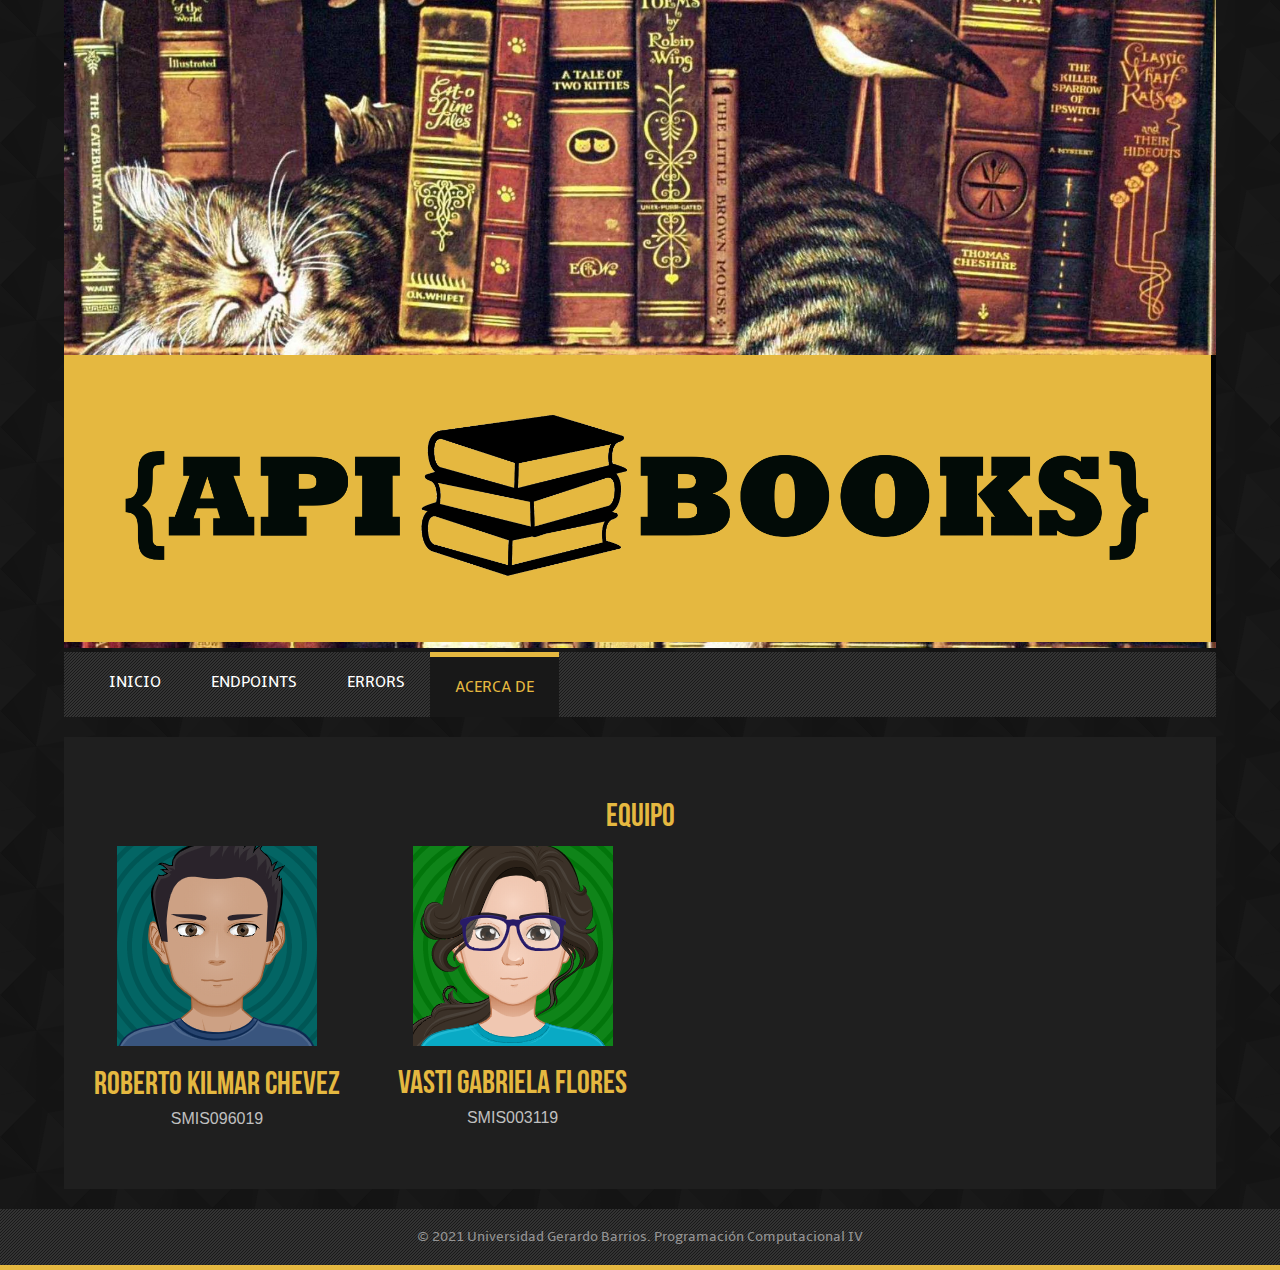
<file: about.html>
<!DOCTYPE HTML>
<html>
<head>
<title>Acerca de</title>
<meta http-equiv="Content-Type" content="text/html; charset=utf-8" />
<meta name="viewport" content="width=device-width, initial-scale=1, maximum-scale=1">
<link href="css/style.css" rel="stylesheet" type="text/css" media="all"/>
<!----- Scroll top --------->
<script type="text/javascript" src="js/jquery-1.9.0.min.js"></script>
<script type="text/javascript" src="js/move-top.js"></script>
<script type="text/javascript" src="js/easing.js"></script>
<!-----End  Scroll top --------->
</head>
<body>
	<div class="wrap">
        <div class="header">  	
		 	<div class="header_image">
		   		<img src="images/header_img.jpg" alt="" />
		   		<div class="header_desc">
				 	<div class="logo">
				 		<a href="index.html"><img src="images/logo.png" alt="" /></a>
					</div>							
		     	</div>			
		 	</div>				
			<div class="header-bottom">
				<div class="menu">
					<ul>
						<li><a href="index.html">Inicio</a></li>
						<li><a href="endpoints.html">Endpoints</a></li>
						<li><a href="errors.html">Errors</a></li>
						<li class="active"><a href="about.html">Acerca de</a></li>
						<div class="clear"></div>
					</ul>
				</div>
	
				<div class="clear"></div>
					
			</div>
        </div>
    </div>	
   <div class="wrap">
		<div class="content">
			<div class="container txt-center">
				<h2>Equipo</h2>
				<div class="row header_image txt-center">
					<div class="col">
						<img src="images/avatarKilmar.png" class="image"/>
						<h2>Roberto Kilmar Chevez</h2>
						<p><font color="#C0C0C0" size=3>SMIS096019</font></p>
					</div>
					<div class="col">
						<img src="images/avatarVasti.png" class="image"/>
						<h2>Vasti Gabriela Flores</h2>
						<p><font color="#C0C0C0" size=3>SMIS003119</font></p>
					</div>
				</div>
					<div class="clear"></div>
			</div>						    	   
    	</div>
    </div> 
  
	<div class="copy_right">
		<div class="wrap">
			<p> © 2021 Universidad Gerardo Barrios. Programación Computacional IV </p>
		</div>
	</div>
	<!------------ scroll Top ------------>
	<script type="text/javascript">
		$(document).ready(function() {
			$().UItoTop({ easingType: 'easeOutQuart' });			
		});
	</script>
    <a href="#" id="toTop"><span id="toTopHover"> </span></a>
	<!------------ End scroll Top ------------>
  </div>   
</body>
</html>
</file>
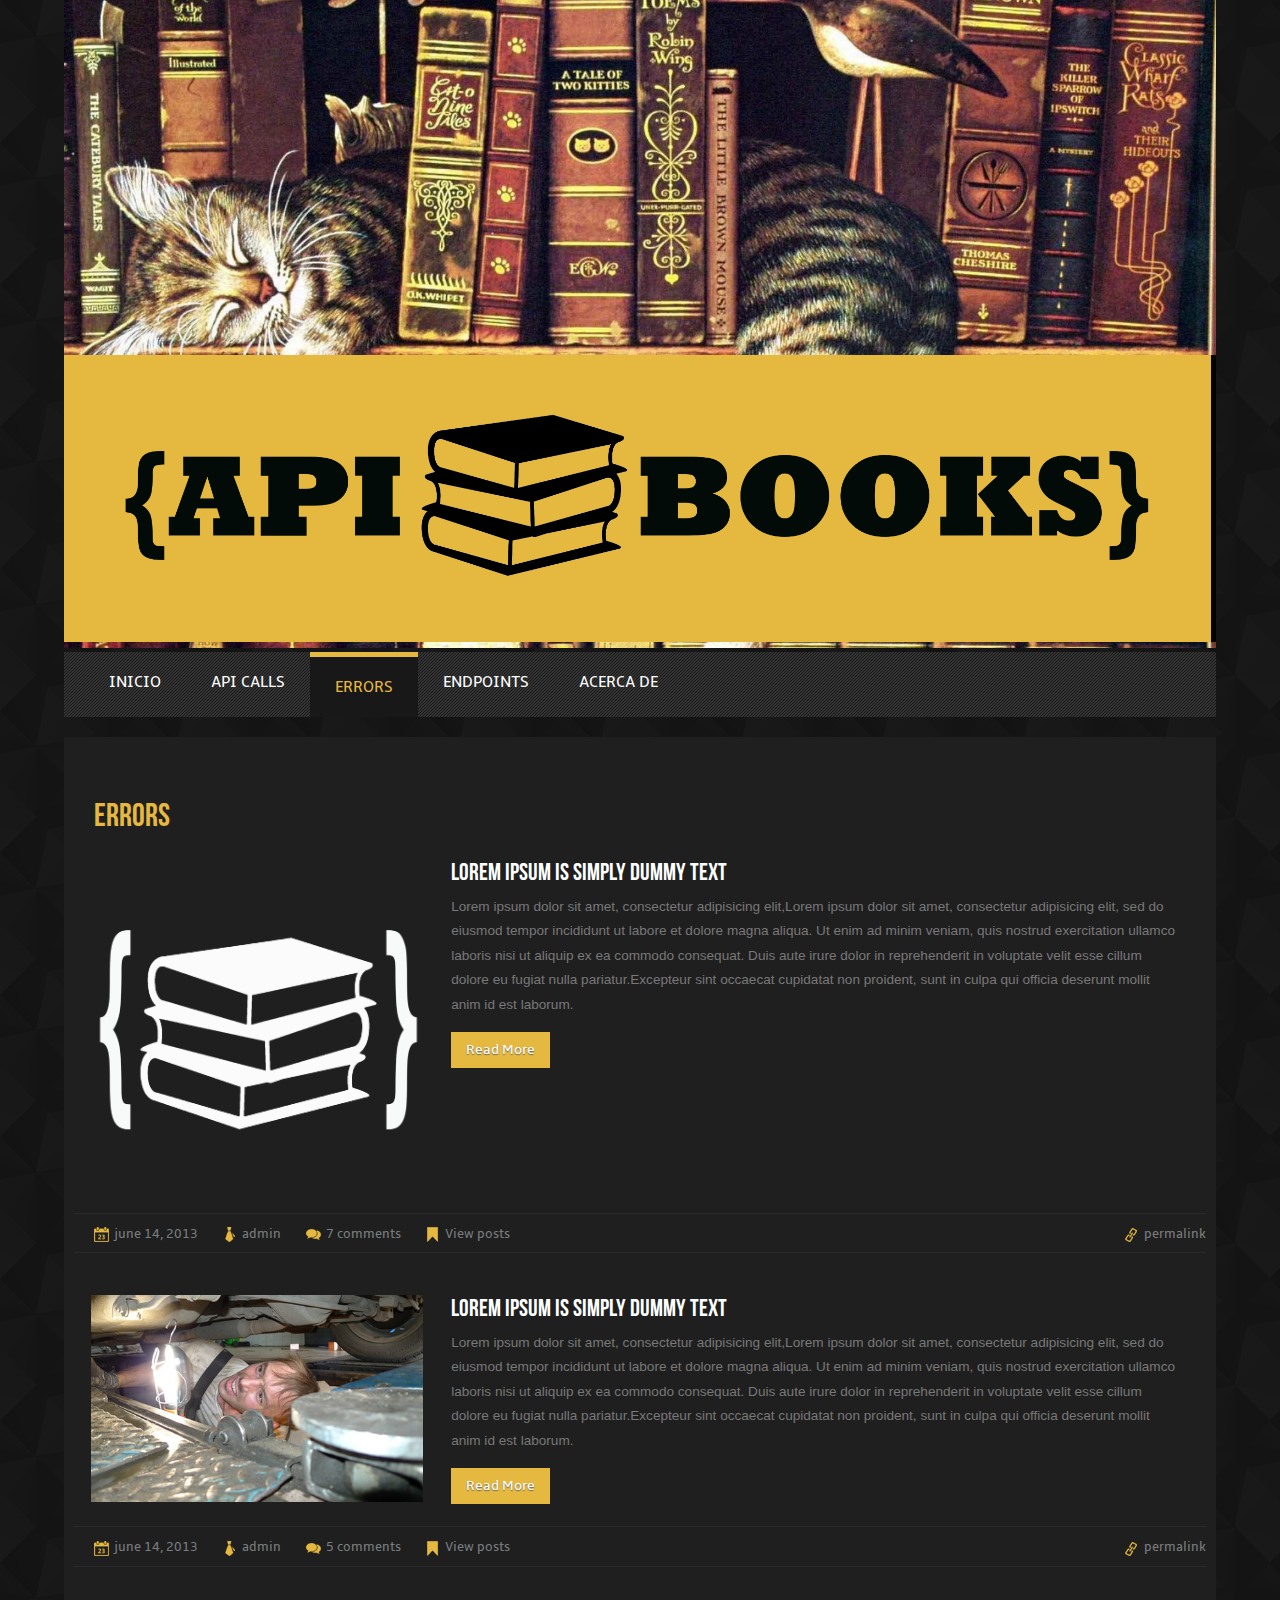
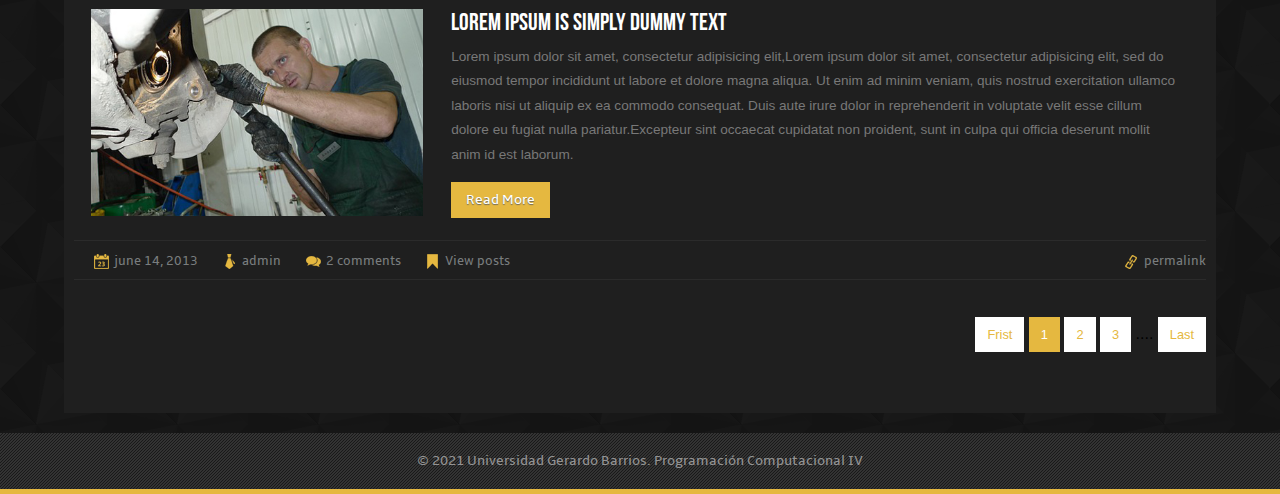
<file: blog.html>
<!--A Design by W3layouts
Author: W3layout
Author URL: http://w3layouts.com
License: Creative Commons Attribution 3.0 Unported
License URL: http://creativecommons.org/licenses/by/3.0/
-->
<!DOCTYPE HTML>
<html>
<head>
<title>Free Car Garage a Automobile  Website Template | Blog :: w3layouts</title>
<meta http-equiv="Content-Type" content="text/html; charset=utf-8" />
<meta name="viewport" content="width=device-width, initial-scale=1, maximum-scale=1">
<link href="css/style.css" rel="stylesheet" type="text/css" media="all"/>
<!----- Scroll top --------->
<script type="text/javascript" src="js/jquery-1.9.0.min.js"></script>
<script type="text/javascript" src="js/move-top.js"></script>
<script type="text/javascript" src="js/easing.js"></script>
<!-----End  Scroll top --------->
</head>
<body>
  	<div class="wrap">
        <div class="header">  	
			<div class="header_image">
				<img src="images/header_img.jpg" alt="" />
				<div class="header_desc">
					<div class="logo">
						<a href="index.html"><img src="images/logo.png" alt="" /></a>
					</div>							
				</div>			
			</div>				
			<div class="header-bottom">
				<div class="menu">
					<ul>
						<li><a href="index.html">Inicio</a></li>
						<li><a href="services.html">API Calls</a></li>
						<li class="active"><a href="blog.html">Errors</a></li>
						<li><a href="contact.html">Endpoints</a></li>
						<li><a href="about.html">Acerca de</a></li>
						<div class="clear"></div>
					</ul>
				</div>
	
				<div class="clear"></div>
					
			</div>
        </div>
    </div>	
   <div class="wrap">
   	 	<div class="main">
	        <div class="content">
	    	    <h2>Errors</h2>
	    		<div class="blog-leftgrids">
								<div class="image group">
									<div class="grid images_3_of_1">
										<a href="#"><img src="images/about-img.jpg" alt="" /></a>
									</div>
										<div class="grid blog-desc">
											<h3><a href="#">Lorem Ipsum is simply dummy text </a></h3>
											<p>Lorem ipsum dolor sit amet, consectetur adipisicing elit,Lorem ipsum dolor sit amet, consectetur adipisicing elit, sed do eiusmod tempor incididunt ut labore et dolore magna aliqua. Ut enim ad minim veniam, quis nostrud exercitation ullamco laboris nisi ut aliquip ex ea commodo consequat. Duis aute irure dolor in reprehenderit in voluptate velit esse cillum dolore eu fugiat nulla pariatur.Excepteur sint occaecat cupidatat non proident, sunt in culpa qui officia deserunt mollit anim id est laborum.</p>
											<a href="#" class="button">Read More</a>
									   </div>
		  						</div>
		  						 <div class="artical-links">
		  						 	<ul>
		  						 		<li><a href="#"><img src="images/blog-icon1.png" title="date"><span>june 14, 2013</span></a></li>
		  						 		<li><a href="#"><img src="images/blog-icon2.png" title="Admin"><span>admin</span></a></li>
		  						 		<li><a href="#"><img src="images/blog-icon3.png" title="Comments"><span>7 comments</span></a></li>
		  						 		<li><a href="#"><img src="images/blog-icon4.png" title="Lables"><span>View posts</span></a></li>
		  						 		<li><a href="#"><img src="images/blog-icon5.png" title="permalink"><span>permalink</span></a></li>
		  						 	</ul>
		  						 </div>
							</div>
							<div class="blog-leftgrids">
								<div class="image group">
									<div class="grid images_3_of_1">
										<a href="#"><img src="images/blog-img2.jpg" alt="" /></a>
									</div>
										<div class="grid blog-desc">
											<h3><a href="#">Lorem Ipsum is simply dummy text </a></h3>
											<p>Lorem ipsum dolor sit amet, consectetur adipisicing elit,Lorem ipsum dolor sit amet, consectetur adipisicing elit, sed do eiusmod tempor incididunt ut labore et dolore magna aliqua. Ut enim ad minim veniam, quis nostrud exercitation ullamco laboris nisi ut aliquip ex ea commodo consequat. Duis aute irure dolor in reprehenderit in voluptate velit esse cillum dolore eu fugiat nulla pariatur.Excepteur sint occaecat cupidatat non proident, sunt in culpa qui officia deserunt mollit anim id est laborum.</p>
											<a href="#" class="button">Read More</a>
									   </div>
		  						 </div>
		  						 <div class="artical-links">
		  						 	<ul>
		  						 		<li><a href="#"><img src="images/blog-icon1.png" title="date"><span>june 14, 2013</span></a></li>
		  						 		<li><a href="#"><img src="images/blog-icon2.png" title="Admin"><span>admin</span></a></li>
		  						 		<li><a href="#"><img src="images/blog-icon3.png" title="Comments"><span>5 comments</span></a></li>
		  						 		<li><a href="#"><img src="images/blog-icon4.png" title="Lables"><span>View posts</span></a></li>
		  						 		<li><a href="#"><img src="images/blog-icon5.png" title="permalink"><span>permalink</span></a></li>
		  						 	</ul>
		  						 </div>
							</div>
							<div class="blog-leftgrids">
								<div class="image group">
									<div class="grid images_3_of_1">
										<a href="#"><img src="images/blog-img3.jpg" alt="" /></a>
									</div>
										<div class="grid blog-desc">
											<h3><a href="#">Lorem Ipsum is simply dummy text </a></h3>
											<p>Lorem ipsum dolor sit amet, consectetur adipisicing elit,Lorem ipsum dolor sit amet, consectetur adipisicing elit, sed do eiusmod tempor incididunt ut labore et dolore magna aliqua. Ut enim ad minim veniam, quis nostrud exercitation ullamco laboris nisi ut aliquip ex ea commodo consequat. Duis aute irure dolor in reprehenderit in voluptate velit esse cillum dolore eu fugiat nulla pariatur.Excepteur sint occaecat cupidatat non proident, sunt in culpa qui officia deserunt mollit anim id est laborum.</p>
											<a href="#" class="button">Read More</a>
									   </div>
		  						 </div>
		  						 <div class="artical-links">
		  						 	<ul>
		  						 		<li><a href="#"><img src="images/blog-icon1.png" title="date"><span>june 14, 2013</span></a></li>
		  						 		<li><a href="#"><img src="images/blog-icon2.png" title="Admin"><span>admin</span></a></li>
		  						 		<li><a href="#"><img src="images/blog-icon3.png" title="Comments"><span>2 comments</span></a></li>
		  						 		<li><a href="#"><img src="images/blog-icon4.png" title="Lables"><span>View posts</span></a></li>
		  						 		<li><a href="#"><img src="images/blog-icon5.png" title="permalink"><span>permalink</span></a></li>
		  						 	</ul>
		  						 </div>
				</div>
				<div class="content-pagenation">
						<li><a href="#">Frist</a></li>
						<li class="active"><a href="#">1</a></li>
						<li><a href="#">2</a></li>
						<li><a href="#">3</a></li>
						<li><span>....</span></li>
						<li><a href="#">Last</a></li>
						<div class="clear"> </div>
				</div>	    	 			 	   
		    </div>
		</div> 
	</div>  

	<div class="copy_right">
		<div class="wrap">
			<p> © 2021 Universidad Gerardo Barrios. Programación Computacional IV </p>
		</div>
	</div>	
		<!------------ scroll Top ------------>
	 <script type="text/javascript">
		$(document).ready(function() {
			$().UItoTop({ easingType: 'easeOutQuart' });			
		});
	</script>
    <a href="#" id="toTop"><span id="toTopHover"> </span></a>
	<!------------ End scroll Top ------------>
  </div> 
</body>
</html>
</file>
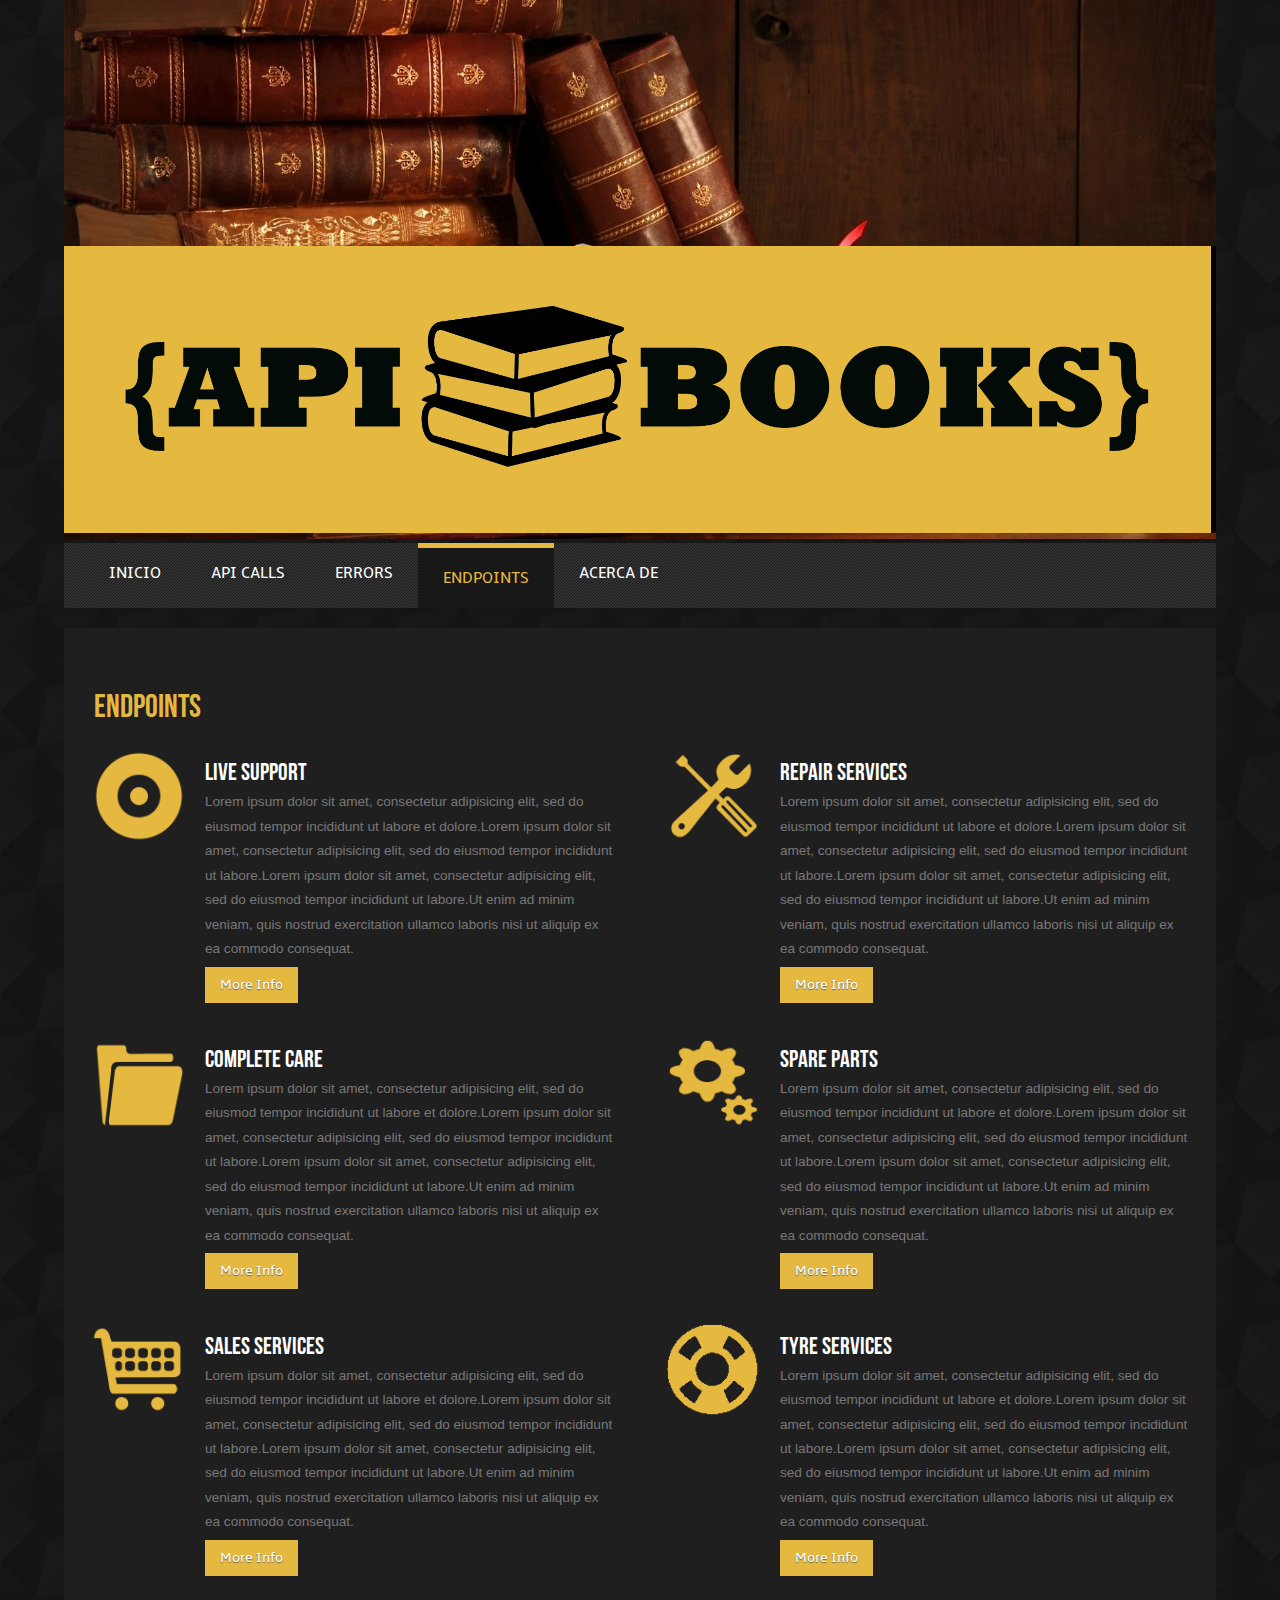
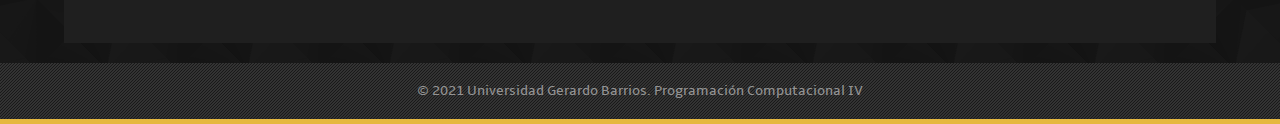
<file: contact.html>
<!--A Design by W3layouts
Author: W3layout
Author URL: http://w3layouts.com
License: Creative Commons Attribution 3.0 Unported
License URL: http://creativecommons.org/licenses/by/3.0/
-->
<!DOCTYPE HTML>
<html>
<head>
<title>Endpoints</title>
<meta http-equiv="Content-Type" content="text/html; charset=utf-8" />
<meta name="viewport" content="width=device-width, initial-scale=1, maximum-scale=1">
<link href="css/style.css" rel="stylesheet" type="text/css" media="all"/>
<!----- Scroll top --------->
<script type="text/javascript" src="js/jquery-1.9.0.min.js"></script>
<script type="text/javascript" src="js/move-top.js"></script>
<script type="text/javascript" src="js/easing.js"></script>
<!-----End  Scroll top --------->
</head>
<body>
  <div class="wrap">
        <div class="header">  	
		 	<div class="header_image">
		   		<img src="images/header_img2.jpg" alt="" />
		   		<div class="header_desc">
				 	<div class="logo">
				 		<a href="index.html"><img src="images/logo.png" alt="" /></a>
					</div>							
		     	</div>			
		 	</div>				
			<div class="header-bottom">
				<div class="menu">
					<ul>
						<li><a href="index.html">Inicio</a></li>
						<li><a href="services.html">API Calls</a></li>
						<li><a href="blog.html">Errors</a></li>
						<li  class="active"><a href="contact.html">Endpoints</a></li>
						<li><a href="about.html">Acerca de</a></li>
						<div class="clear"></div>
					</ul>
				</div>

				<div class="clear"></div>

			</div>

        </div>
    </div>	
	<div class="wrap">
		<div class="main">
			<div class="content">
				<h2>Endpoints</h2>
				<div class="section group">
					<div class="listview_1_of_2 images_1_of_2">
						 <div class="listimg listimg_2_of_1">
							 <img src="images/service-6.png" alt="" />
						 </div>
						 <div class="text list_2_of_1">
							 <h3>Live Support</h3>
							 <p>Lorem ipsum dolor sit amet, consectetur adipisicing elit, sed do eiusmod tempor incididunt  ut labore et dolore.Lorem ipsum dolor sit amet, consectetur adipisicing elit, sed do eiusmod tempor incididunt ut labore.Lorem ipsum dolor sit amet, consectetur adipisicing elit, sed do eiusmod tempor incididunt ut labore.Ut enim ad minim veniam, quis nostrud exercitation ullamco laboris nisi ut aliquip ex ea commodo consequat.</p>
							 <a href="#" class="button button-icon button-icon-demo">More Info</a>
					</div>
				</div>			
				<div class="listview_1_of_2 images_1_of_2">
						 <div class="listimg listimg_2_of_1">
							 <img src="images/service-2.png" alt="" />
						 </div>
						 <div class="text list_2_of_1">
							 <h3>Repair Services</h3>
							 <p>Lorem ipsum dolor sit amet, consectetur adipisicing elit, sed do eiusmod tempor incididunt  ut labore et dolore.Lorem ipsum dolor sit amet, consectetur adipisicing elit, sed do eiusmod tempor incididunt ut labore.Lorem ipsum dolor sit amet, consectetur adipisicing elit, sed do eiusmod tempor incididunt ut labore.Ut enim ad minim veniam, quis nostrud exercitation ullamco laboris nisi ut aliquip ex ea commodo consequat.</p>
							 <a href="#" class="button button-icon button-icon-demo">More Info</a>
						 </div>
				</div>
			</div>  
			<div class="section group">
					<div class="listview_1_of_2 images_1_of_2">
						<div class="listimg listimg_2_of_1">
							 <img src="images/service-3.png" alt="" />
						</div>
						<div class="text list_2_of_1">
							 <h3>Complete Care</h3>
							 <p>Lorem ipsum dolor sit amet, consectetur adipisicing elit, sed do eiusmod tempor incididunt  ut labore et dolore.Lorem ipsum dolor sit amet, consectetur adipisicing elit, sed do eiusmod tempor incididunt ut labore.Lorem ipsum dolor sit amet, consectetur adipisicing elit, sed do eiusmod tempor incididunt ut labore.Ut enim ad minim veniam, quis nostrud exercitation ullamco laboris nisi ut aliquip ex ea commodo consequat.</p>
							 <a href="#" class="button button-icon button-icon-demo">More Info</a>
					 	</div>
				 	</div>			
					<div class="listview_1_of_2 images_1_of_2">
						<div class="listimg listimg_2_of_1">
							 <img src="images/service-4.png" alt="" />
						</div>
						<div class="text list_2_of_1">
							 <h3>Spare Parts</h3>
							 <p>Lorem ipsum dolor sit amet, consectetur adipisicing elit, sed do eiusmod tempor incididunt  ut labore et dolore.Lorem ipsum dolor sit amet, consectetur adipisicing elit, sed do eiusmod tempor incididunt ut labore.Lorem ipsum dolor sit amet, consectetur adipisicing elit, sed do eiusmod tempor incididunt ut labore.Ut enim ad minim veniam, quis nostrud exercitation ullamco laboris nisi ut aliquip ex ea commodo consequat.</p>
							 <a href="#" class="button button-icon button-icon-demo">More Info</a>
						</div>
					</div>
				</div>  
				<div class="section group">
					<div class="listview_1_of_2 images_1_of_2">
						 <div class="listimg listimg_2_of_1">
							 <img src="images/service-5.png" alt="" />
						 </div>
						 <div class="text list_2_of_1">
							 <h3>Sales Services</h3>
							 <p>Lorem ipsum dolor sit amet, consectetur adipisicing elit, sed do eiusmod tempor incididunt  ut labore et dolore.Lorem ipsum dolor sit amet, consectetur adipisicing elit, sed do eiusmod tempor incididunt ut labore.Lorem ipsum dolor sit amet, consectetur adipisicing elit, sed do eiusmod tempor incididunt ut labore.Ut enim ad minim veniam, quis nostrud exercitation ullamco laboris nisi ut aliquip ex ea commodo consequat.</p>
							 <a href="#" class="button button-icon button-icon-demo">More Info</a>
					</div>
				</div>			
					<div class="listview_1_of_2 images_1_of_2">
						<div class="listimg listimg_2_of_1">
							 <img src="images/service-1.png" alt="" />
						</div>
						<div class="text list_2_of_1">
							 <h3>Tyre Services</h3>
							 <p>Lorem ipsum dolor sit amet, consectetur adipisicing elit, sed do eiusmod tempor incididunt  ut labore et dolore.Lorem ipsum dolor sit amet, consectetur adipisicing elit, sed do eiusmod tempor incididunt ut labore.Lorem ipsum dolor sit amet, consectetur adipisicing elit, sed do eiusmod tempor incididunt ut labore.Ut enim ad minim veniam, quis nostrud exercitation ullamco laboris nisi ut aliquip ex ea commodo consequat.</p>
							 <a href="#" class="button button-icon button-icon-demo">More Info</a>
						</div>
					</div>
				</div>  	   
			</div>
		</div> 
	</div>  

	<div class="copy_right">
		<div class="wrap">
			<p> © 2021 Universidad Gerardo Barrios. Programación Computacional IV </p>
		</div>
	</div>		
		<!------------ scroll Top ------------>
	 <script type="text/javascript">
		$(document).ready(function() {
			$().UItoTop({ easingType: 'easeOutQuart' });			
		});
	</script>
    <a href="#" id="toTop"><span id="toTopHover"> </span></a>
	<!------------ End scroll Top ------------>
  </div> 
</body>
</html>
</file>
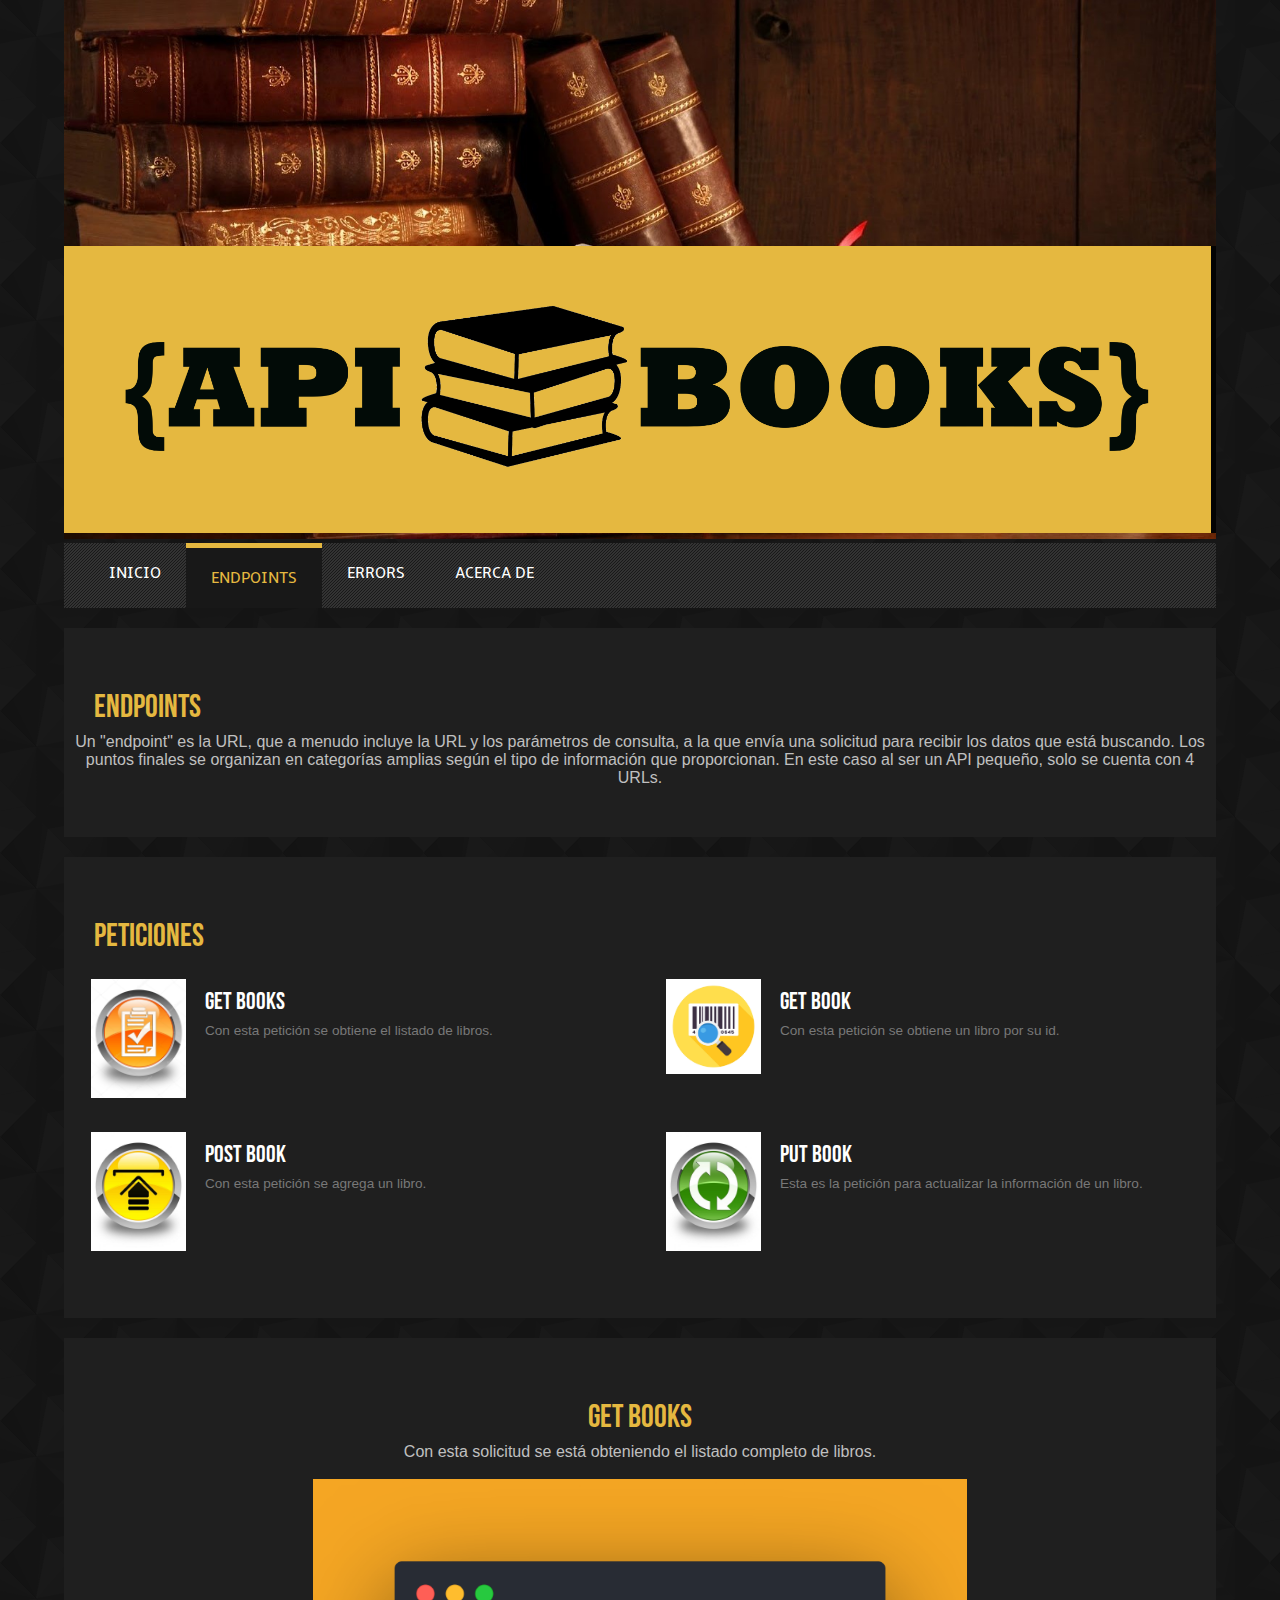
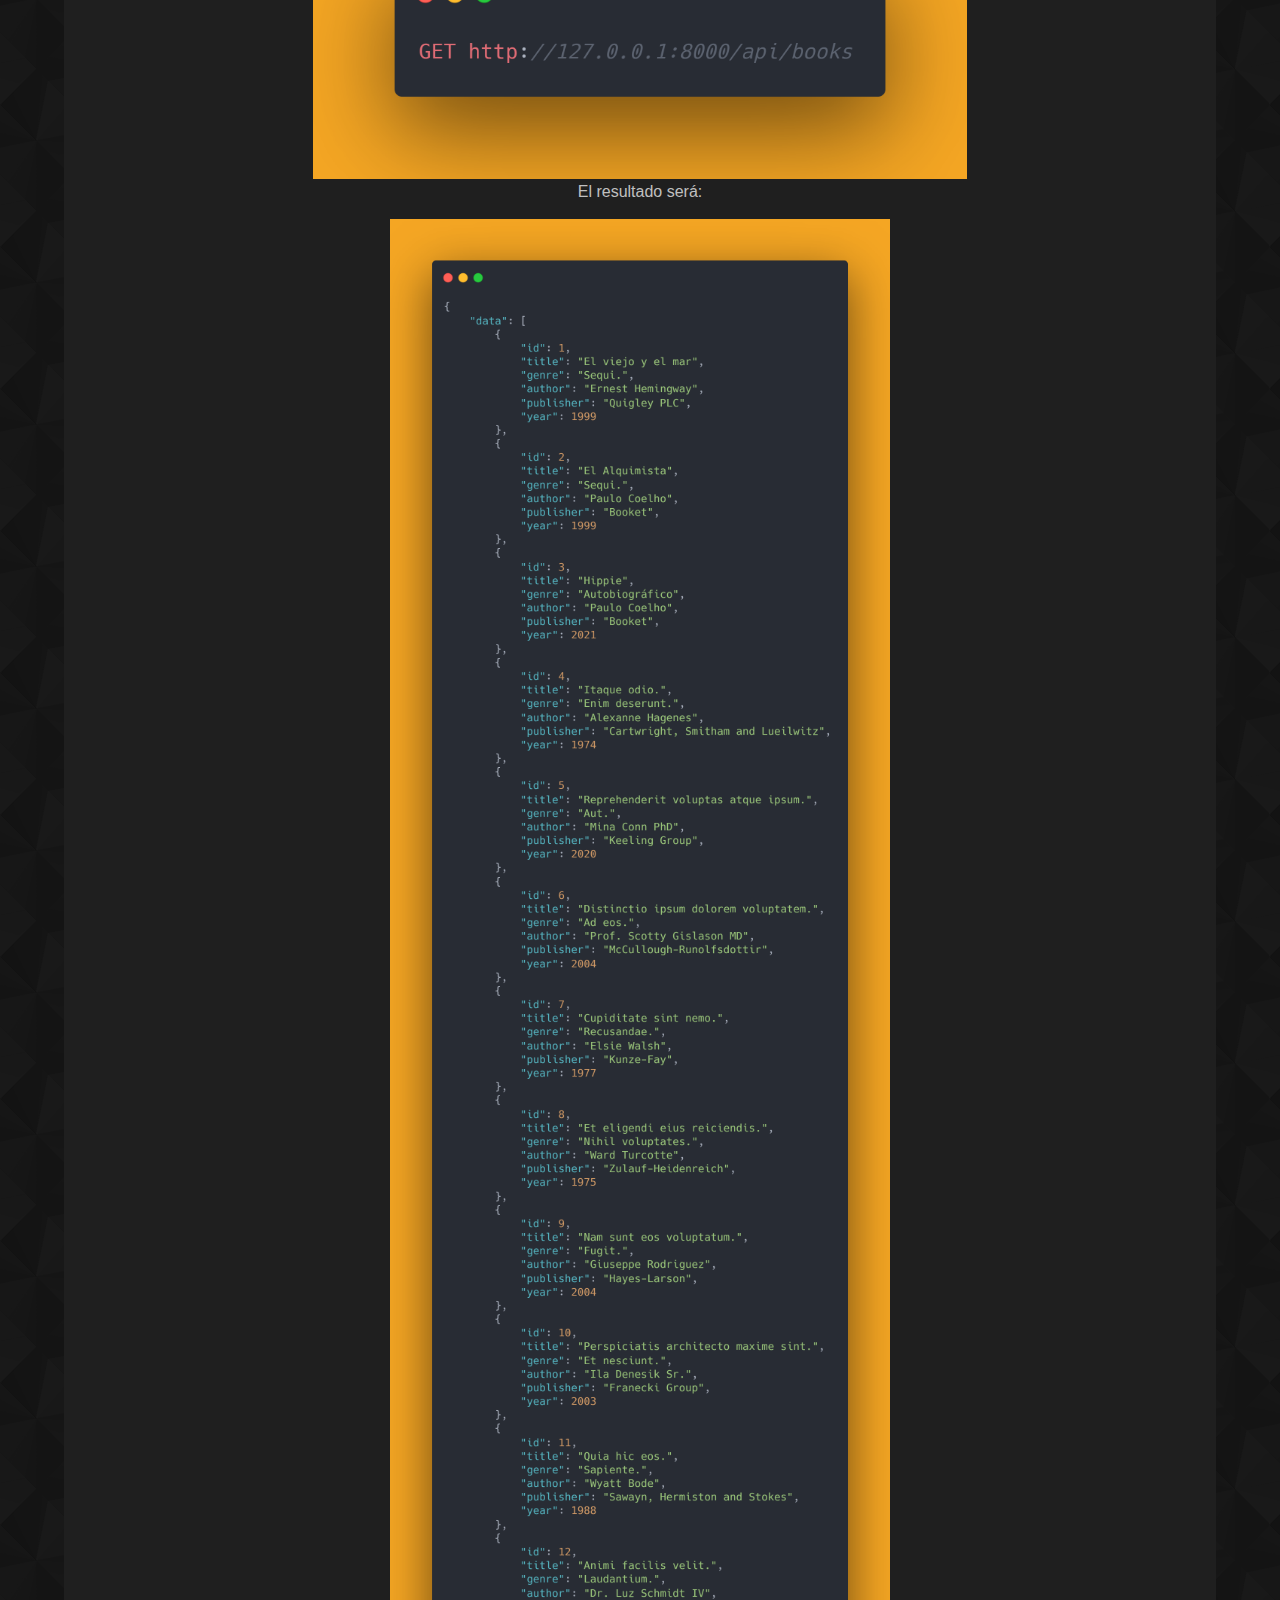
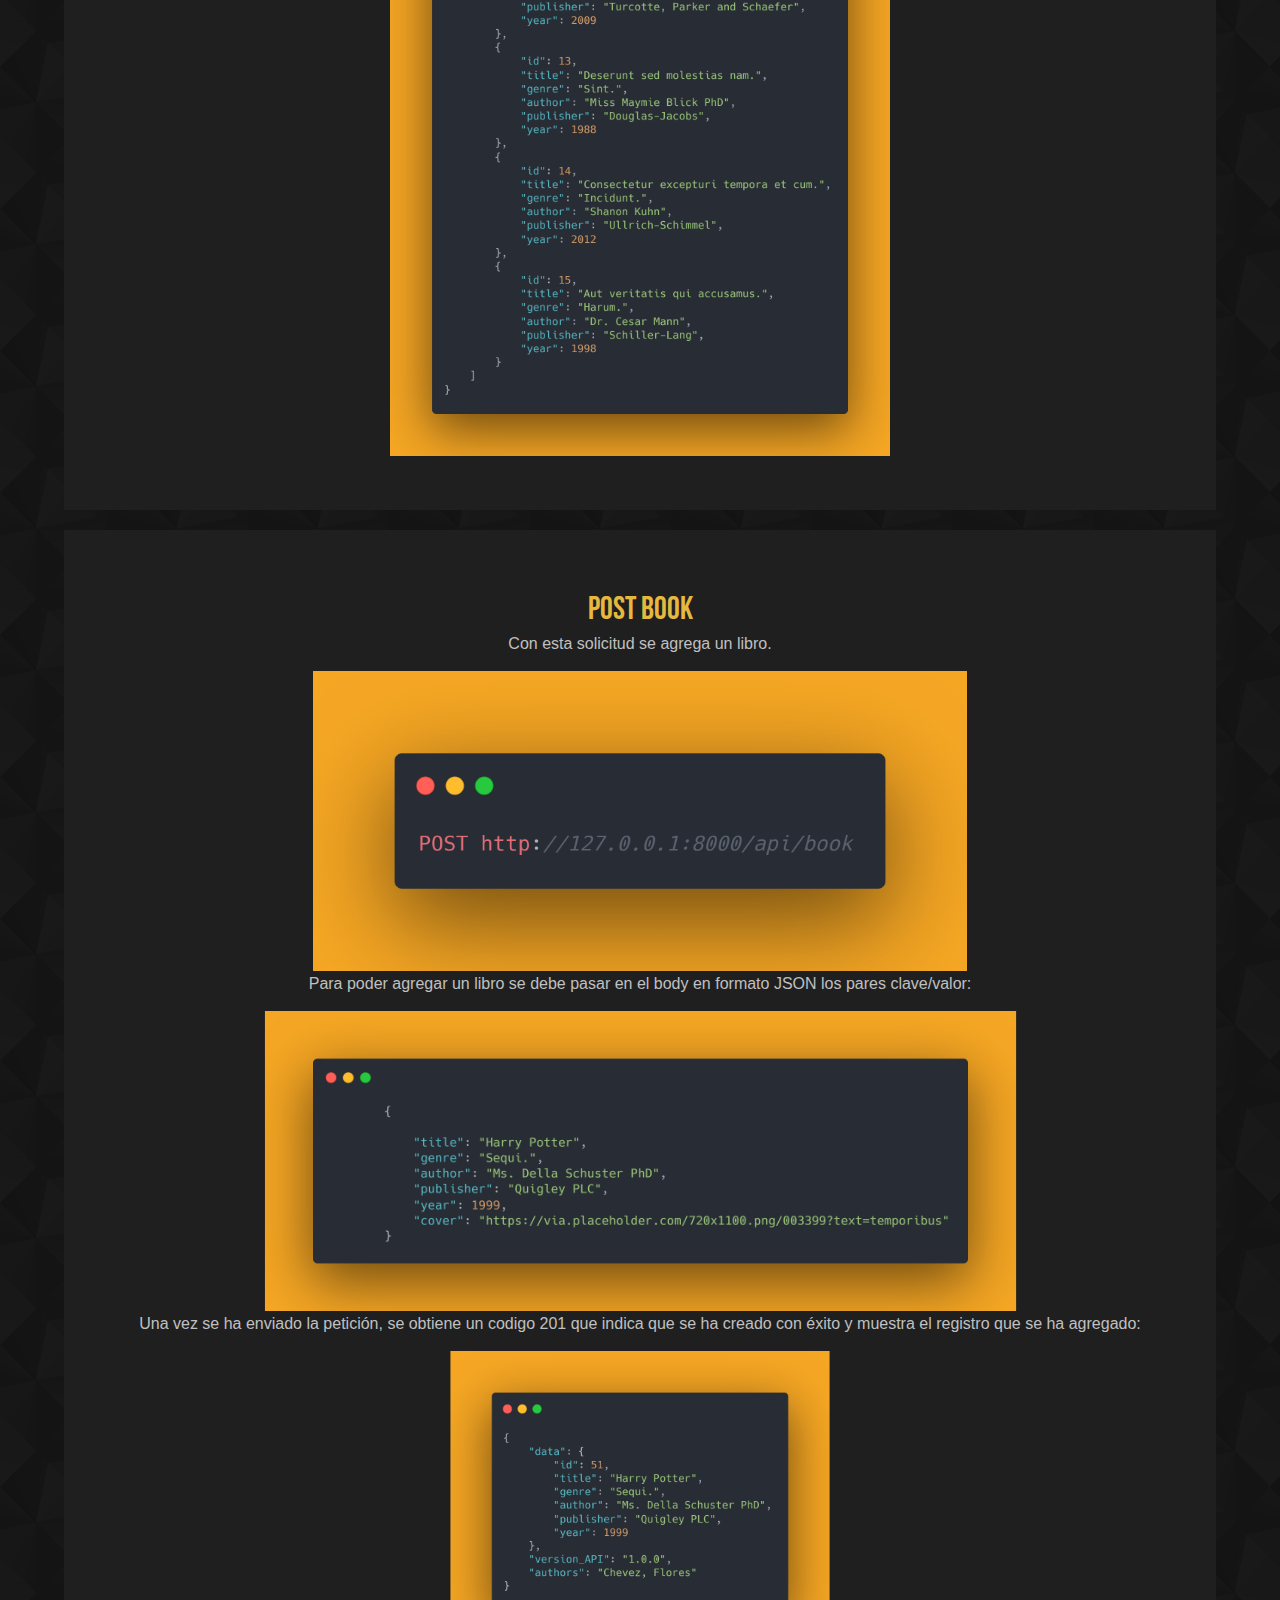
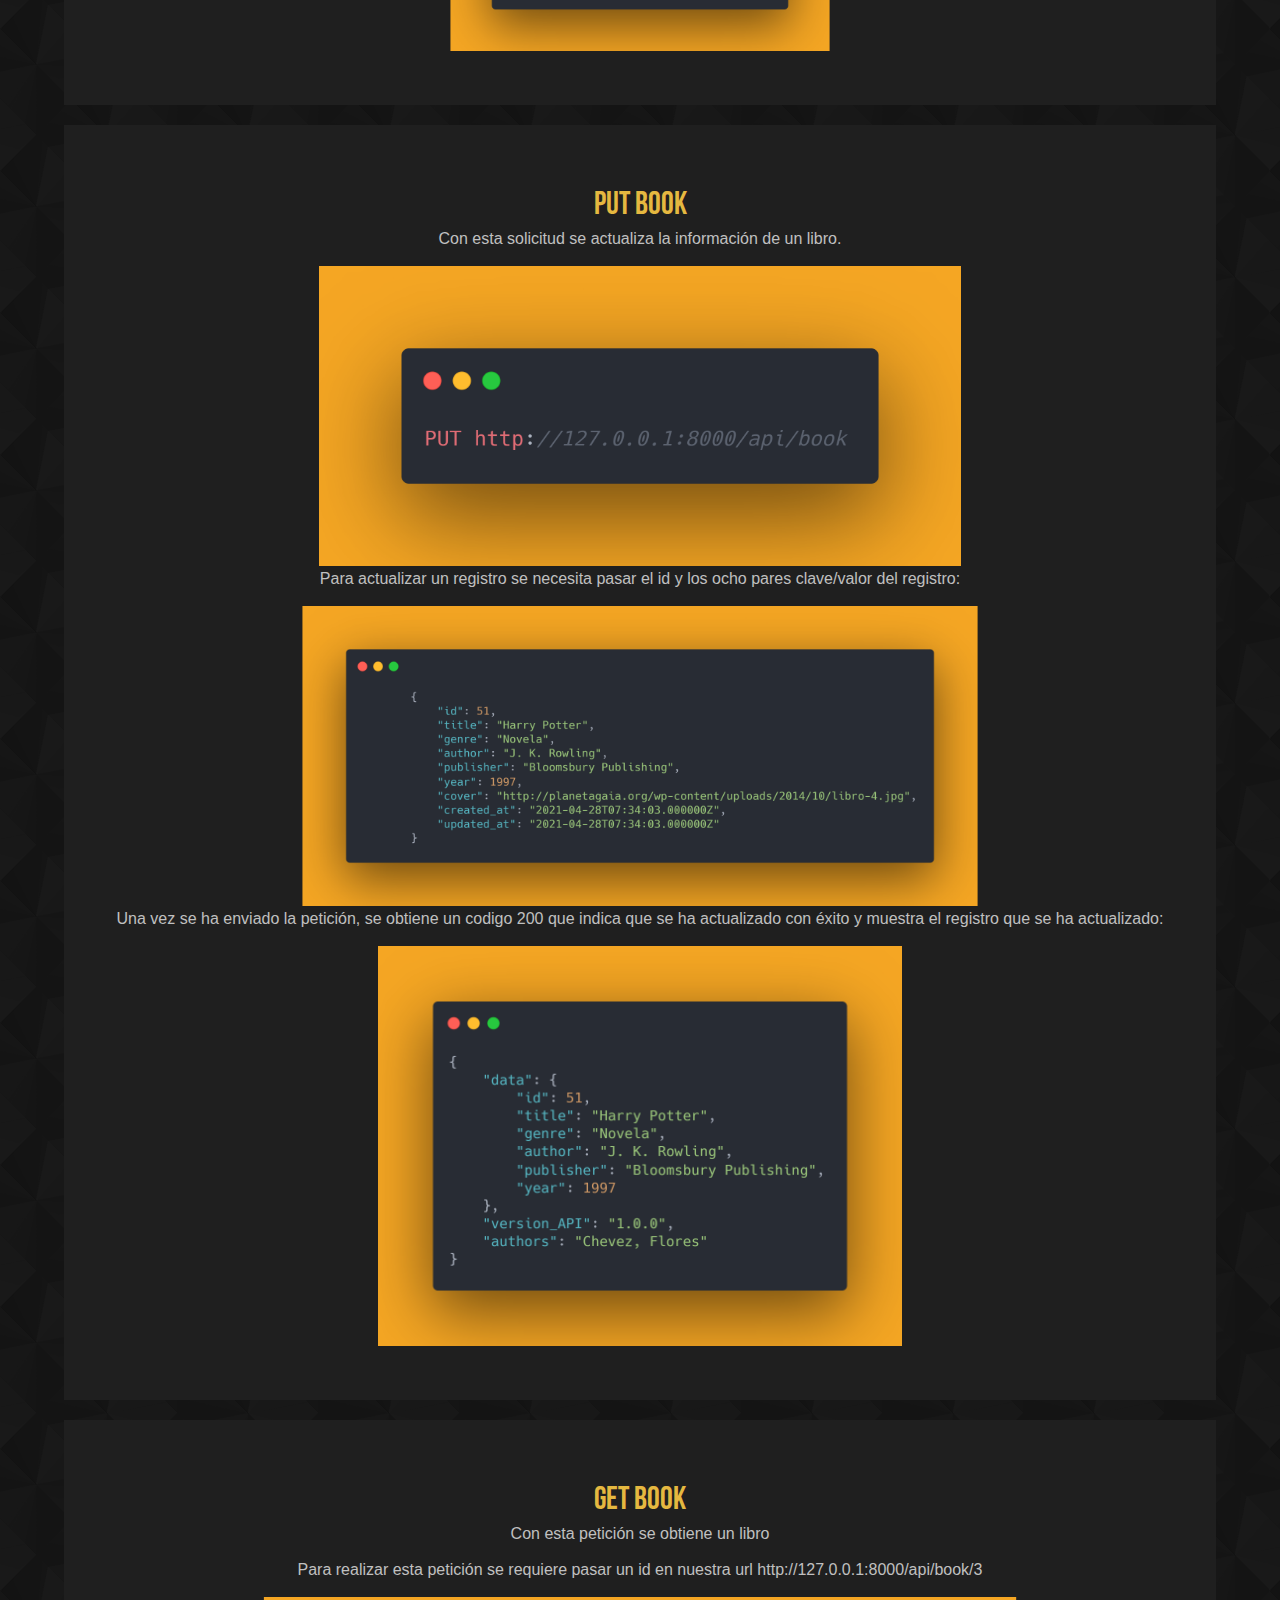
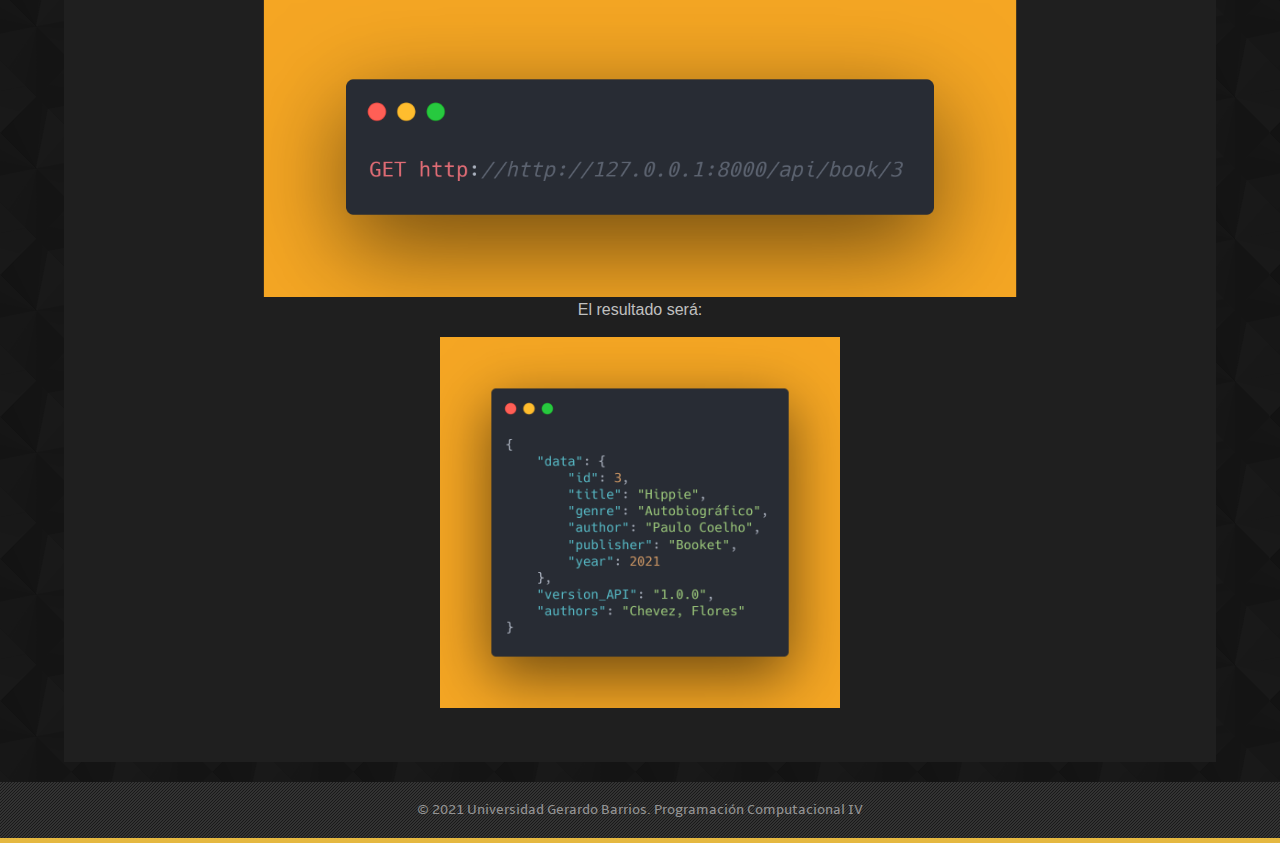
<file: endpoints.html>
<!DOCTYPE HTML>
<html>
<head>
<title>Endpoints</title>
<meta http-equiv="Content-Type" content="text/html; charset=utf-8" />
<meta name="viewport" content="width=device-width, initial-scale=1, maximum-scale=1">
<link href="css/style.css" rel="stylesheet" type="text/css" media="all"/>
<!----- Scroll top --------->
<script type="text/javascript" src="js/jquery-1.9.0.min.js"></script>
<script type="text/javascript" src="js/move-top.js"></script>
<script type="text/javascript" src="js/easing.js"></script>
<!-----End  Scroll top --------->
</head>
<body>
  <div class="wrap">
        <div class="header">  	
		 	<div class="header_image">
		   		<img src="images/header_img2.jpg" alt="" />
		   		<div class="header_desc">
				 	<div class="logo">
				 		<a href="index.html"><img src="images/logo.png" alt="" /></a>
					</div>							
		     	</div>			
		 	</div>				
			<div class="header-bottom">
				<div class="menu">
					<ul>
						<li><a href="index.html">Inicio</a></li>
						<li  class="active"><a href="endpoints.html">Endpoints</a></li>
						<li><a href="errors.html">Errors</a></li>
						<li><a href="about.html">Acerca de</a></li>
						<div class="clear"></div>
					</ul>
				</div>

				<div class="clear"></div>

			</div>

        </div>
    </div>

	<div class="wrap">
   	 <div class="main">
	    <div class="content">
			<h2>Endpoints</h2>
				<div class="col-8 txt-center">
					<p><span><font color="#C0C0C0" size=3>Un "endpoint" es la URL, que a menudo incluye la URL y los parámetros de consulta, a la que envía una solicitud para recibir los datos que está buscando. Los puntos finales se organizan en categorías amplias según el tipo de información que proporcionan. En este caso al ser un API pequeño, solo se cuenta con 4 URLs.</font></span></p>
				</div>
    		</div>
     	</div> 
    </div>

	<div class="wrap">
		<div class="main">
			<div class="content">
				<h2>PETICIONES</h2>
				<div class="section group">
					<div class="listview_1_of_2 images_1_of_2">
						<div class="listimg listimg_2_of_1">
							<img src="images/list.png" alt="" />
						</div>
						<div class="text list_2_of_1">
							<h3>GET BOOKS</h3>
							<p>Con esta petición se obtiene el listado de libros.</p>
						</div>
					</div>			
					<div class="listview_1_of_2 images_1_of_2">
						<div class="listimg listimg_2_of_1">
							<img src="images/id.png" alt="" />
						</div>
						<div class="text list_2_of_1">
							<h3>GET BOOK</h3>
							<p>Con esta petición se obtiene un libro por su id.</p>
						</div>
					</div>
				</div>  
				<div class="section group">
					<div class="listview_1_of_2 images_1_of_2">
						<div class="listimg listimg_2_of_1">
							 <img src="images/post.png" alt="" />
						</div>
						<div class="text list_2_of_1">
							 <h3>POST BOOK</h3>
							 <p>Con esta petición se agrega un libro.</p>
					 	</div>
				 	</div>			
					<div class="listview_1_of_2 images_1_of_2">
						<div class="listimg listimg_2_of_1">
							 <img src="images/up.png" alt="" />
						</div>
						<div class="text list_2_of_1">
							 <h3>PUT BOOK</h3>
							 <p>Esta es la petición para actualizar la información de un libro.</p>
						</div>
					</div>
				</div>  
			</div>
		</div> 
	</div>

	<div class="wrap">
   	 <div class="main">
	    <div class="content">
				<div class=" container txt-center">
					<div class="">
						<h2>GET BOOKS</h2>
						<p><font color="#C0C0C0" size=3>Con esta solicitud se está obteniendo el listado completo de libros.</font></p><br>
					</div>
					<div class="">
						<img src="images/endp1.png" class="fluid-image" height="300" alt="" />
					</div>
					<p><font color="#C0C0C0" size=3>El resultado será:</font></p><br>
					<div class="">
						<img src="images/end1-1.png" class="fluid-image" width="500" alt="" />
					</div>
				</div>	   
    		</div>
     	</div> 
    </div>
	<div class="wrap">
   	 <div class="main">
	    <div class="content">
				<div class=" container txt-center">
					<div class=" container txt-center">
						<div class="">
							<h2>POST BOOK</h2>
							<p><font color="#C0C0C0" size=3>Con esta solicitud se agrega un libro.</font></p><br>
						</div>
						<div class="">
							<img src="images/endp2.png" class="fluid-image" height="300" alt="" />
						</div>
					</div>
					<p><font color="#C0C0C0" size=3>Para poder agregar un libro se debe pasar en el body en formato JSON los pares clave/valor:</font></p><br>
					<div class="">
						<img src="images/endp2-2.png" class="fluid-image" height="300" alt="" />
					</div>
					<p><font color="#C0C0C0" size=3>Una vez se ha enviado la petición, se obtiene un codigo 201 que indica que se ha creado con éxito y muestra el registro que se ha agregado:</font></p><br>
					<div class="">
						<img src="images/endp2-2-2.png" class="fluid-image" height="300" alt="" />
					</div>						    
				</div>	   
    		</div>
     	</div> 
    </div>
	<div class="wrap">
   	 <div class="main">
	    <div class="content">
				<div class=" container txt-center">
					<div class=" container txt-center">
						<div class="">
							<h2>PUT BOOK</h2>
							<p><font color="#C0C0C0" size=3>Con esta solicitud se actualiza la información de un libro.</font></p><br>
						</div>
						<div class="">
							<img src="images/endp1-1.png" class="fluid-image" height="300" alt="" />
						</div>
						<p><font color="#C0C0C0" size=3>Para actualizar un registro se necesita pasar el id y los ocho pares clave/valor del registro:</font></p><br>
						<div class="">
							<img src="images/endp1-1-1.png" class="fluid-image" height="300" alt="" />
						</div>
						<p><font color="#C0C0C0" size=3>Una vez se ha enviado la petición, se obtiene un codigo 200 que indica que se ha actualizado con éxito y muestra el registro que se ha actualizado:</font></p><br>
						<div class="">
							<img src="images/endp1_1.png" class="fluid-image" height="400" alt="" />
						</div>
					</div>	    
				</div>	   
    		</div>
     	</div> 
    </div>
	<div class="wrap">
   	 <div class="main">
	    <div class="content">
			<div class=" container txt-center">
				<div class="">
					<h2>GET BOOK</h2>
					<p><font color="#C0C0C0" size=3>Con esta petición se obtiene un libro</font></p><br>
					<p><font color="#C0C0C0" size=3>Para realizar esta petición se requiere pasar un id en nuestra url <b>http://127.0.0.1:8000/api/book/3</b></font></p><br>
				</div>
				<div class="">
					<img src="images/endp4.png" class="fluid-image" height="300" alt="" />
				</div>
				<p><font color="#C0C0C0" size=3>El resultado será:</font></p><br>
				<div class="">
					<img src="images/endp4-4.png" class="fluid-image" width="400" alt="" />
				</div>
			</div>			   
    		</div>
     	</div> 
    </div>

	<div class="copy_right">
		<div class="wrap">
			<p> © 2021 Universidad Gerardo Barrios. Programación Computacional IV </p>
		</div>
	</div>		
		<!------------ scroll Top ------------>
	 <script type="text/javascript">
		$(document).ready(function() {
			$().UItoTop({ easingType: 'easeOutQuart' });			
		});
	</script>
    <a href="#" id="toTop"><span id="toTopHover"> </span></a>
	<!------------ End scroll Top ------------>
  </div> 
</body>
</html>
</file>
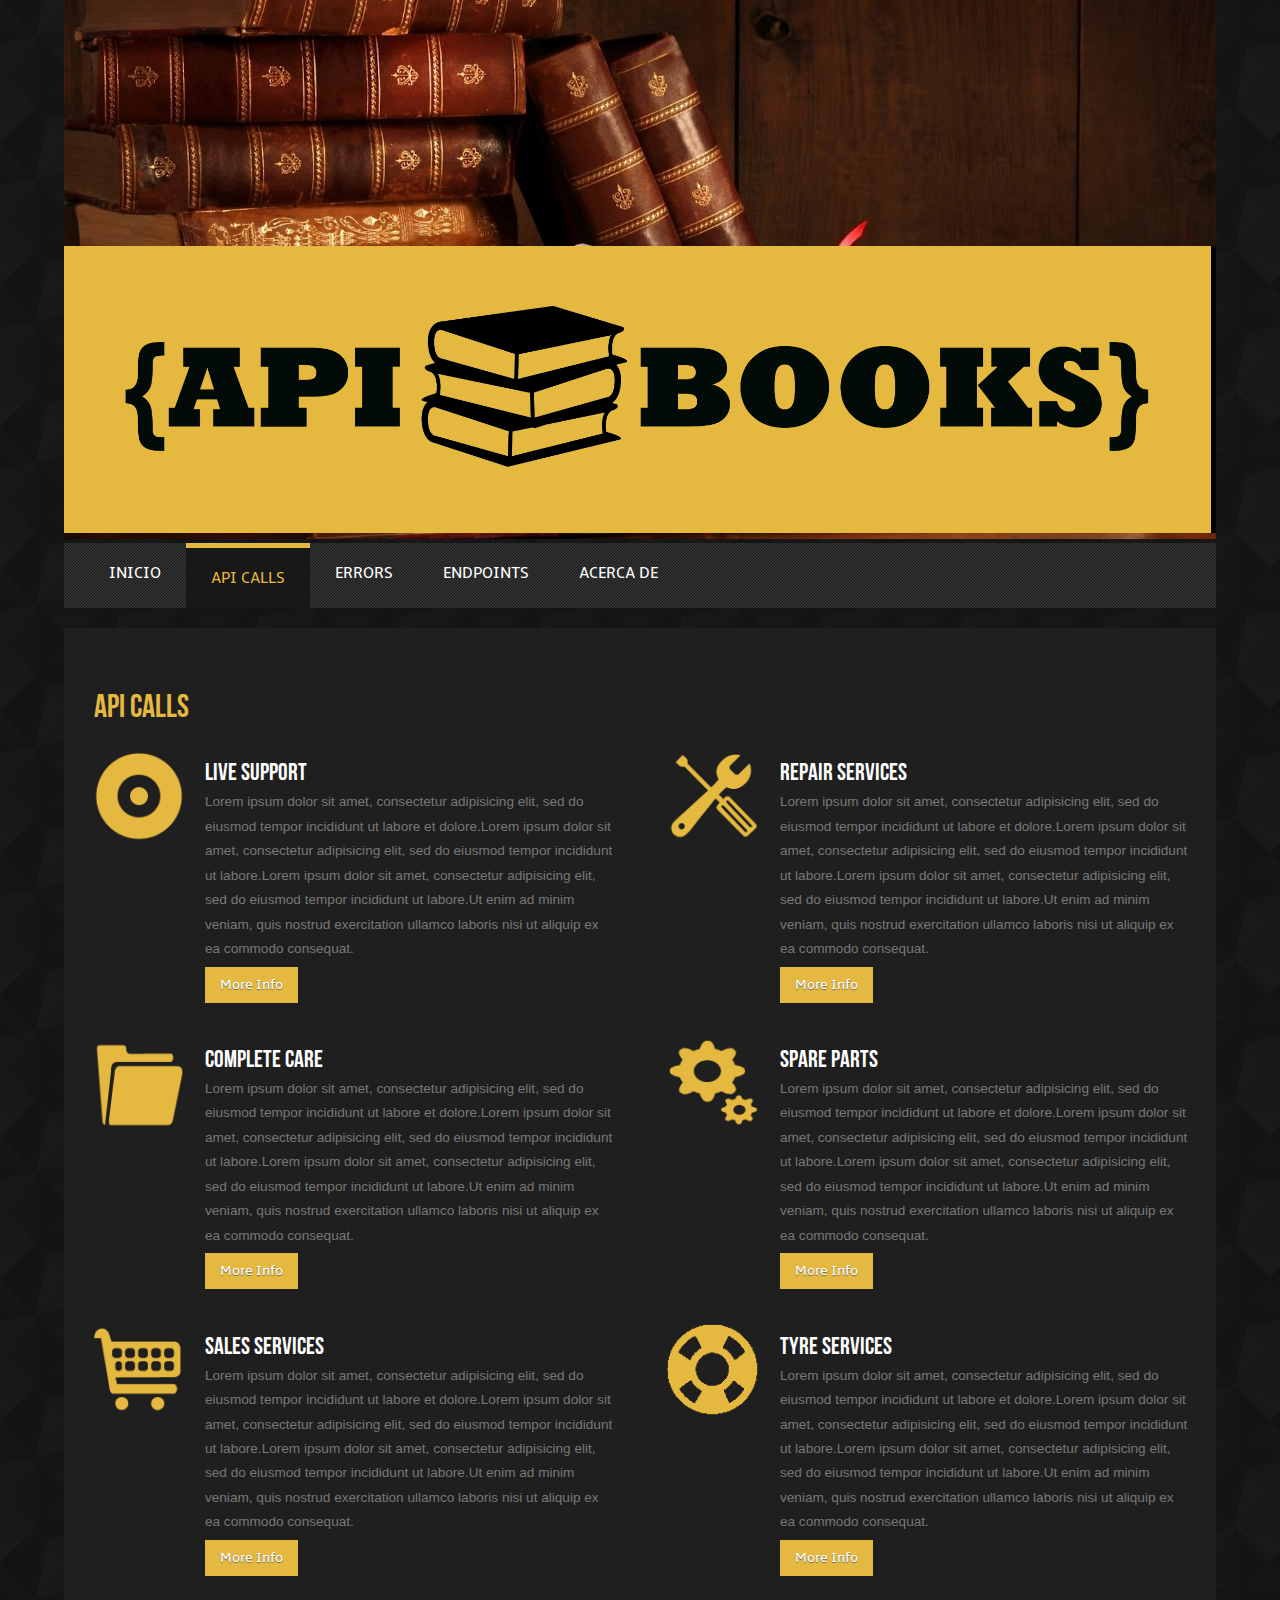
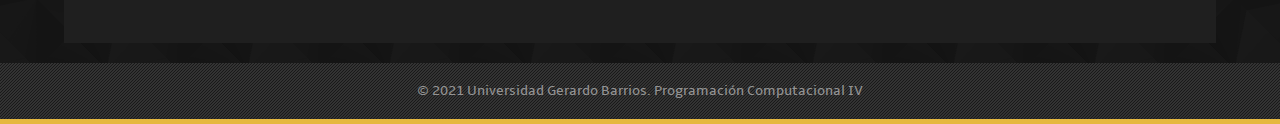
<file: services.html>
<!--A Design by W3layouts
Author: W3layout
Author URL: http://w3layouts.com
License: Creative Commons Attribution 3.0 Unported
License URL: http://creativecommons.org/licenses/by/3.0/
-->
<!DOCTYPE HTML>
<html>
<head>
<title>Api calls</title>
<meta http-equiv="Content-Type" content="text/html; charset=utf-8" />
<meta name="viewport" content="width=device-width, initial-scale=1, maximum-scale=1">
<link href="css/style.css" rel="stylesheet" type="text/css" media="all"/>
<!----- Scroll top --------->
<script type="text/javascript" src="js/jquery-1.9.0.min.js"></script>
<script type="text/javascript" src="js/move-top.js"></script>
<script type="text/javascript" src="js/easing.js"></script>
<!-----End  Scroll top --------->
</head>
<body>
  <div class="wrap">
        <div class="header">  	
		 <div class="header_image">
		   <img src="images/header_img2.jpg" alt="" />
		   				<div class="header_desc">
				 			 <div class="logo">
				 				<a href="index.html"><img src="images/logo.png" alt="" /></a>
							 </div>							
		     		    </div>			
		 		</div>				
				<div class="header-bottom">
					<div class="menu">
						<ul>
							<li><a href="index.html">Inicio</a></li>
							<li class="active"><a href="services.html">API Calls</a></li>
							<li><a href="blog.html">Errors</a></li>
							<li><a href="contact.html">Endpoints</a></li>
							<li><a href="about.html">Acerca de</a></li>
							<div class="clear"></div>
						</ul>
					</div>
	
					<div class="clear"></div>
					
				</div>
             </div>
         </div>
   <div class="wrap">
   		<div class="main">
	    	<div class="content">
				<h2>Api calls</h2>
				<div class="section group">
					<div class="listview_1_of_2 images_1_of_2">
						<div class="listimg listimg_2_of_1">
							<img src="images/service-6.png" alt="" />
						</div>
						<div class="text list_2_of_1">
							<h3>Live Support</h3>
							<p>Lorem ipsum dolor sit amet, consectetur adipisicing elit, sed do eiusmod tempor incididunt  ut labore et dolore.Lorem ipsum dolor sit amet, consectetur adipisicing elit, sed do eiusmod tempor incididunt ut labore.Lorem ipsum dolor sit amet, consectetur adipisicing elit, sed do eiusmod tempor incididunt ut labore.Ut enim ad minim veniam, quis nostrud exercitation ullamco laboris nisi ut aliquip ex ea commodo consequat.</p>
							<a href="#" class="button button-icon button-icon-demo">More Info</a>
					</div>
				</div>			
					<div class="listview_1_of_2 images_1_of_2">
						<div class="listimg listimg_2_of_1">
							<img src="images/service-2.png" alt="" />
						</div>
						<div class="text list_2_of_1">
							<h3>Repair Services</h3>
							<p>Lorem ipsum dolor sit amet, consectetur adipisicing elit, sed do eiusmod tempor incididunt  ut labore et dolore.Lorem ipsum dolor sit amet, consectetur adipisicing elit, sed do eiusmod tempor incididunt ut labore.Lorem ipsum dolor sit amet, consectetur adipisicing elit, sed do eiusmod tempor incididunt ut labore.Ut enim ad minim veniam, quis nostrud exercitation ullamco laboris nisi ut aliquip ex ea commodo consequat.</p>
							<a href="#" class="button button-icon button-icon-demo">More Info</a>
						</div>
					</div>
				</div>  
				<div class="section group">
					<div class="listview_1_of_2 images_1_of_2">
						<div class="listimg listimg_2_of_1">
							<img src="images/service-3.png" alt="" />
						</div>
						<div class="text list_2_of_1">
							<h3>Complete Care</h3>
							<p>Lorem ipsum dolor sit amet, consectetur adipisicing elit, sed do eiusmod tempor incididunt  ut labore et dolore.Lorem ipsum dolor sit amet, consectetur adipisicing elit, sed do eiusmod tempor incididunt ut labore.Lorem ipsum dolor sit amet, consectetur adipisicing elit, sed do eiusmod tempor incididunt ut labore.Ut enim ad minim veniam, quis nostrud exercitation ullamco laboris nisi ut aliquip ex ea commodo consequat.</p>
							<a href="#" class="button button-icon button-icon-demo">More Info</a>
					</div>
				</div>			
					<div class="listview_1_of_2 images_1_of_2">
						<div class="listimg listimg_2_of_1">
							<img src="images/service-4.png" alt="" />
						</div>
						<div class="text list_2_of_1">
							<h3>Spare Parts</h3>
							<p>Lorem ipsum dolor sit amet, consectetur adipisicing elit, sed do eiusmod tempor incididunt  ut labore et dolore.Lorem ipsum dolor sit amet, consectetur adipisicing elit, sed do eiusmod tempor incididunt ut labore.Lorem ipsum dolor sit amet, consectetur adipisicing elit, sed do eiusmod tempor incididunt ut labore.Ut enim ad minim veniam, quis nostrud exercitation ullamco laboris nisi ut aliquip ex ea commodo consequat.</p>
							<a href="#" class="button button-icon button-icon-demo">More Info</a>
						</div>
					</div>
				</div>  
				<div class="section group">
					<div class="listview_1_of_2 images_1_of_2">
						<div class="listimg listimg_2_of_1">
							<img src="images/service-5.png" alt="" />
						</div>
						<div class="text list_2_of_1">
							<h3>Sales Services</h3>
							<p>Lorem ipsum dolor sit amet, consectetur adipisicing elit, sed do eiusmod tempor incididunt  ut labore et dolore.Lorem ipsum dolor sit amet, consectetur adipisicing elit, sed do eiusmod tempor incididunt ut labore.Lorem ipsum dolor sit amet, consectetur adipisicing elit, sed do eiusmod tempor incididunt ut labore.Ut enim ad minim veniam, quis nostrud exercitation ullamco laboris nisi ut aliquip ex ea commodo consequat.</p>
							<a href="#" class="button button-icon button-icon-demo">More Info</a>
					</div>
				</div>			
					<div class="listview_1_of_2 images_1_of_2">
						<div class="listimg listimg_2_of_1">
							<img src="images/service-1.png" alt="" />
						</div>
						<div class="text list_2_of_1">
							<h3>Tyre Services</h3>
							<p>Lorem ipsum dolor sit amet, consectetur adipisicing elit, sed do eiusmod tempor incididunt  ut labore et dolore.Lorem ipsum dolor sit amet, consectetur adipisicing elit, sed do eiusmod tempor incididunt ut labore.Lorem ipsum dolor sit amet, consectetur adipisicing elit, sed do eiusmod tempor incididunt ut labore.Ut enim ad minim veniam, quis nostrud exercitation ullamco laboris nisi ut aliquip ex ea commodo consequat.</p>
							<a href="#" class="button button-icon button-icon-demo">More Info</a>
						</div>
					</div>
				</div>  	   
		    </div>
		</div> 
	</div>  
   
	    
	<div class="copy_right">
		<div class="wrap">
			<p> © 2021 Universidad Gerardo Barrios. Programación Computacional IV </p>
		</div>
	</div>	
		<!------------ scroll Top ------------>
	 <script type="text/javascript">
		$(document).ready(function() {
			$().UItoTop({ easingType: 'easeOutQuart' });			
		});
	</script>
    <a href="#" id="toTop"><span id="toTopHover"> </span></a>
	<!------------ End scroll Top ------------>
  </div>   
</body>
</html>
</file>
<file: css/style.css>
/*
Author: W3layout
Author URL: http://w3layouts.com
License: Creative Commons Attribution 3.0 Unported
License URL: http://creativecommons.org/licenses/by/3.0/
*/
/* reset */
html,body,div,span,applet,object,iframe,h1,h2,h3,h4,h5,h6,p,blockquote,pre,a,abbr,acronym,address,big,cite,code,del,dfn,em,img,ins,kbd,q,s,samp,small,strike,strong,sub,sup,tt,var,b,u,i,dl,dt,dd,ol,nav ul,nav li,fieldset,form,label,legend,table,caption,tbody,tfoot,thead,tr,th,td,article,aside,canvas,details,embed,figure,figcaption,footer,header,hgroup,menu,nav,output,ruby,section,summary,time,mark,audio,video{margin:0;padding:0;border:0;font-size:100%;font:inherit;vertical-align:baseline;}
article, aside, details, figcaption, figure,footer, header, hgroup, menu, nav, section {display: block;}
ol,ul{list-style:none;margin:0;padding:0;}
blockquote,q{quotes:none;}
blockquote:before,blockquote:after,q:before,q:after{content:'';content:none;}
table{border-collapse:collapse;border-spacing:0;}
/* start editing from here */
a{text-decoration:none;}
.txt-rt{text-align:right;}/* text align right */
.txt-lt{text-align:left;}/* text align left */
.txt-center{text-align:center;}/* text align center */
.float-rt{float:right;}/* float right */
.float-lt{float:left;}/* float left */
.clear{clear:both;}/* clear float */
.pos-relative{position:relative;}/* Position Relative */
.pos-absolute{position:absolute;}/* Position Absolute */
.vertical-base{	vertical-align:baseline;}/* vertical align baseline */
.vertical-top{	vertical-align:top;}/* vertical align top */
.underline{	padding-bottom:5px;	border-bottom: 1px solid #eee; margin:0 0 20px 0;}/* Add 5px bottom padding and a underline */
nav.vertical ul li{	display:block;}/* vertical menu */
nav.horizontal ul li{	display: inline-block;}/* horizontal menu */
img{max-width:100%;}
/*end reset*/
@font-face {
    font-family: 'bebas_neueregular';
    src:url(../fonts/BebasNeue-webfont.ttf) format('truetype');
}
@font-face {
    font-family: 'ambleregular';
    src:url(../fonts/Amble-Regular-webfont.ttf) format('truetype');
}
 body{
	font-family:Arial, Helvetica, sans-serif;
	background:url(../images/body_bg.png);
 }
  .wrap{
	width:80%;
	margin:0 auto;
	 transition:all .2s linear;
	-moz-transition:all .2s linear;/* firefox */
	-webkit-transition:all .2s linear; /* safari and chrome */
	-o-transition:all .2s linear; /* opera */
	-ms-transition:all .2s linear;
	position:relative;
 }
 .header_desc{ 	
 	position:absolute;
 	bottom:10px;
 	width:100%;
 	z-index:9;
 }
  .logo{
	float:left;
	padding:30px 50px;
	border-right: 5px solid #030303;
	background:#E5B840;	
 }
.header-bottom{
	background:url(../images/pattern.png);
	padding:0 20px;
}
.menu{
	float:left;
}
.menu li{
	display:inline-block;
	float:left;	
}
.menu li a{
	 font-family: 'ambleregular';
	 color:#FFF;
	 font-size:1em;
	 text-transform:uppercase;
	 padding:20px 25px;
	 display: block;
	 text-align:center;
	 color:#FFF;
	 -webkit-transition: all 0.5s ease-in-out;
	 -moz-transition: all 0.5s ease-in-out;
	 -o-transition: all 0.5s ease-in-out;
	 transition: all 0.5s ease-in-out;	
}
.menu li a:hover,.menu li.active a{
	background:#181818;	
	color:#E5B840;
	border-top:5px solid #E5B840;
}
/** Social Icons **/
.social-icons{
	float:right;
	margin:12px 0;
}
.social-icons ul li:first-child, ol li:first-child {
	margin-top: 0px;
	margin-left:0;
}
.social-icons li {
	float: left;
	width: 40px;
	height: 40px;
	background: none;
	padding: 0px;
	margin-left:5px;
}
.social-icons a.facebook:hover {
	background-position: 0px bottom;
}
.social-icons a.facebook {
	background-position: 0px top;
}
.social-icons li a {
	height: 40px;
	width: 40px;
	display: block;
	text-indent: -9999px;
	background:#000 url(../images/social-icons.png);	
	-webkit-transition: background 0.5s ease;
	-moz-transition: background 0.5s ease;
	-o-transition: background 0.5s ease;
	transition: background 0.5s ease;
}
.social-icons a.twitter {
	background-position: -40px top;
}
.social-icons a.twitter:hover {
	background-position: -40px bottom;
}
.social-icons a.googleplus {
	background-position: -440px top;
}
.social-icons a.googleplus:hover {
	background-position: -440px bottom;
}
.social-icons a.rss {
	background-position: -400px top;
}
.social-icons a.rss:hover {
	background-position: -400px bottom;
}
/************* Main ***************/
 .content{
 	margin:20px 0;
 	background:#1F1F1F;
 	padding:50px 10px;
 }
 .content h2{ 
	font-size:2em;
	color:#E5B840;
	padding:10px 20px;
	font-family: 'bebas_neueregular';
 }		 
 /*** Content top ***/
.section {
	clear: both;
	padding: 0px;
	margin: 0px;
}
.group:before,
.group:after {
    content:"";
    display:table;
}
.group:after {
    clear:both;
}
.group {
    zoom:1;
}
.col_1_of_4{
	display: block;
	float:left;
	margin:0% 0 2% 1.6%;
}
.col_1_of_4:first-child { margin-left: 0; } /* all browsers except IE6 and lower */
	
.span_1_of_4 {
	width: 20.8%;
	padding:1.5%;
}
.num-heading{
	margin-bottom:15px;
}
.number{
	float: left;
	padding:15px;
	background:#E5B840;
	display: inline-block;
	text-align: center;
}
.number figure {
	text-align: center;
}
.number figure span {
	font-size:1.5em;
	line-height:25px;
	color:#FFF;
	display: block;
	margin-bottom: -3px;
	font-weight: bold;
}
.heading{
	float: left;
	padding-left:5%;
	width:75%;
	padding-top:5px;
}
.heading  h4{
	color:#E5B840;
	font-size:2em;
	font-family: 'bebas_neueregular';
	text-transform:uppercase;
}
.heading-desc p {
	font-size:0.85em;
	color:#787878;
	line-height:1.8em;
	padding:5px 0;
} 
/*** Buttons ****/
.button {
	font-size:0.85em;
	margin-top:5px;
	 font-family: 'ambleregular';
	padding:10px 15px;
	text-shadow:0px 1px 1px rgba(94, 94, 94, 0.9);
	display: inline-block;
	background:#E5B840;
	color: #FFF;
	text-decoration: none;
	outline: 0;
	-webkit-transition: all 0.5s ease-in-out;
	-moz-transition: all 0.5s ease-in-out;
	-o-transition: all 0.5s ease-in-out;
	transition: all 0.5s ease-in-out;
}
.button:hover {
	text-shadow: 0px 0px 1px #000;
	background:#000;
}
/*** Content bottom ***/
.col_1_of_3{
	display: block;
	float:left;
	margin: 0% 0 0% 1.6%;
}
.col_1_of_3:first-child { margin-left: 0; }

.span_1_of_3 {
	width: 29.2%;
	padding:1.5%; 
}
.span_1_of_3  h3{
	color:#E5B840;
	margin-bottom:0.5em;
	font-size:2em;
	font-family: 'bebas_neueregular';
	font-weight : normal;
	margin-top: 0px;
}
.span_1_of_3  p{
	font-size:0.85em;
	color:#787878;
	line-height: 1.8em;
	font-family :Arial, Helvetica, sans-serif;
}
.span_1_of_3  p span{ 
	color:#FFF;
	font-family: 'ambleregular';
}
.span_1_of_3 li{
	font-size:0.85em;
	color:#777;
	font-family: 'ambleregular';
	padding:8px 0 8px 25px;
	background:url(../images/list-img.png) no-repeat 0px;
	cursor:pointer;
	-webkit-transition: all 0.5s ease-in-out;
	-moz-transition: all 0.5s ease-in-out;
	-o-transition: all 0.5s ease-in-out;
	transition: all 0.5s ease-in-out;
}
.span_1_of_3 li:hover{
    color:#FFF;
}
.span_1_of_3 img{
	border:1px solid #ECECEC;
	display:block;
}
.post-grid {
	padding:15px 0px;
}
.post-grid img {
	float: left;
	width: 39%;
}
.post-grid p {
	 float: right;
	 width: 55%;
	 font-size: 0.85em;
	 color:#777;
	 line-height: 1.6em;
}
.post-grid p span{
	color:#FFF;
	font-size:1.2em;
    font-family: 'ambleregular';
}
.post-grid p a{
	font-family: Arial, Helvetica, sans-serif;
	color:#E5B840;
}
.post-grid p a:hover{
	color:#FFF;
}
/**** Footer *****/
 .footer{
	background:#1F1F1F;
	clear:both;
	font-family: 'ambleregular';
	padding:25px 10px;
 }
  .footer h3{
  	 font-family: 'bebas_neueregular';
	font-size:1.8em;
	color: #A8A8A8;
	margin-bottom: 10px;
	padding-bottom: 10px;
	border-bottom: 1px solid #333;
 }
.post{
   padding-bottom:15px;
 }
 .post p{
	font-size:0.8125em;
	color:#949494;
	line-height:1.6em;
	padding:3px 0;
}
 .post p span a{
	color:#E5B840;
	font-size:1em;
	cursor:pointer;
 }
 .post p span a:hover{
 	color:#FFF;
 }
 /*** footer social icons ***/
 .social_icons li{
 	list-style: none;
 }
 .social_icons ul li a.facebook span.icon {
	background: url(../images/social_icons.png) no-repeat 0 0;
 }
 .social_icons ul li a.facebook:hover span.icon{
 	background-position:0 -56px;
 }
 .social_icons ul li a.twitter span.icon{
 	background:url(../images/social_icons.png) no-repeat -55px 0;
 }
 .social_icons ul li a.twitter:hover span.icon{
 	background-position:-55px -56px;
 }
  .social_icons ul li a.rss span.icon{
 	background:url(../images/social_icons.png) no-repeat -110px 0;
 }
 .social_icons ul li a.rss:hover span.icon{
 	background-position:-110px -56px;
 }
 .social_icons ul li a span.icon {
	display: inline-block;
	margin-right:8px;
	width: 55px;
	height: 56px;
	vertical-align: top;
}
.social_icons ul li a span.inner {
	display: inline-block;
	padding-top: 5px;
	line-height: 18px;
	color:#949494;
	font-size:1em;
}
.social_icons ul li a span.inner:hover {
	color:#FFF;
}
.social_icons ul li a span.inner strong{
	font-size:1.4em;	
}
.span_1_of_4 li{
	font-size:0.85em;
	color:#949494;
	padding:7px 0px;
	cursor:pointer;
	display:block;
}
.timmings li{
	background:url(../images/clock.png) no-repeat 0;
	padding:7px 0 7px 25px;
}
.timmings li span{
	color:#E5B840;
}
.span_1_of_4 li a{
	font-size:1em;
	color:#949494;
	text-transform:uppercase;
	cursor:pointer;
	display:block;
}
  .copy_right{
	text-align:center;
	padding:20px 0;
	background: url(../images/pattern.png);
	border-bottom:5px solid #E5B840;
	font-family: 'ambleregular';
 }
  .copy_right p{
	font-size:0.85em;
	color:#949494;
 }
  .copy_right p a{
	color:#E5B840;
	text-decoration:underline;
 }
  .copy_right p a:hover{
	color:#FFF;
	text-decoration:none;
 }
/* About */
.header_image{
	position:relative;
}
.image {
	clear: both;
	margin: 0px;
	padding:1.5%;
}
.group:before,
.group:after {
    content:"";
    display:table;
}
.group:after {
    clear:both;
}
.group {
    zoom:1;
}
.desc{
	display: block;
	float:left;
	margin: 0% 0 0% 2.6%;
}
.images_3_of_2 {
	width:30.2%;
	float:left;
}
.span_3_of_2{
	width:67.2%;
}
.images_3_of_2  img {
	max-width:100%;
	display:block;
}
.span_3_of_2  p span{
	color:#AAA;
	margin-bottom:0.3em;
	font-size:1em;
	font-family:Verdana, Geneva, Arial, Helvetica, sans-serif;
}
.span_3_of_2  p,.about_desc p{
	font-size:0.85em;
	padding:0.3em 0;
	color:#787878;
	line-height: 1.8em;
	font-family :Arial, Helvetica, sans-serif; 	
}
.team{
	padding-top:30px;
	clear:both;
}
.team p{
	font-size:0.85em;
	padding:5px 20px;
	color:#787878;
	line-height: 1.8em;
	font-family :Arial, Helvetica, sans-serif; 	
}
.grid_1_of_3{
	display: block;
	float:left;
	margin: 1% 0 1% 1.6%;
}
.grid_1_of_3:first-child { 
	margin-left: 0; 
} 
.images_1_of_3 {
	width: 29.2%;
	padding:1.5%; 
}
.images_1_of_3  img {
	max-width:100%;
	display:block;
	border:1px solid #EBEBEB;
}
.images_1_of_3  h3{
	color:#E5B840;
	margin-top:0.4em;
	margin-bottom:0.2em;
	font-size:1.5em;
	font-family: 'bebas_neueregular';
	text-align:center;
}
.images_1_of_3  p  {
	font-size:0.85em;
	color:#777;
	line-height: 1.8em;
	padding:0;
	text-align:center;
}
/* Services  ============================================================================= */
.listview_1_of_2{
	display: block;
	float:left;
	margin: 0% 0 0% 1.6%;
}
.listimg{
	display: block;
	float:left;
}
.text{
	display: block;
	float:left;
	margin: 0% 0 0% 3.6%;
}
.listview_1_of_2:first-child { margin-left: 0; } 

.images_1_of_2 {
	width: 46.2%;
	padding:1.5%; 
}
.listimg_2_of_1 {
	width:18.2%;
}
.list_2_of_1 {
	width: 78.2%;
}
.images_1_of_2  img {
	max-width:100%;
	display:block;
}
.list_2_of_1  h3{
	color:#FFF;
	margin-top:0.4em;
	margin-bottom:0.2em;
	font-size:1.5em;
	 font-family: 'bebas_neueregular';
	font-weight : normal;
}
.list_2_of_1  p{
	font-size:0.85em;	
	color:#787878;
	line-height: 1.8em;
	padding:0; 	
}
/***** Blog*****/
.image {
	clear: both;
	margin: 0px;
	padding: 1.5%;
}
.group:before,
.group:after {
    content:"";
    display:table;
}
.group:after {
    clear:both;
}
.group {
    zoom:1;
}
.grid {
	display: block;
	float:left;
	margin: 0% 0 0% 2.6%;
}
.grid:first-child { margin-left: 0; }

.images_3_of_1 {
	width:30.2%;
	position:relative;
}
.blog-leftgrids{
	margin-bottom:25px;
}
.blog-desc{
	width: 66.1%;
}
.images_3_of_1  img {
	max-width:100%;
	display:block;
}
.blog-desc  h3 a{
	color:#FFF;
	font-family:'bebas_neueregular';
	font-size:1.5em;
	padding:0px;
}
.blog-desc  p {
	font-size:0.85em;
	color:#787878;
   line-height:1.8em;
   padding:10px 0;
}
/*----artical-links---*/
.artical-links{
	padding: 10px 0px;
	border:1px solid rgba(238, 238, 238, 0.06);
	border-left: none;
	margin-top: 5px;
	border-right: none;
}
.artical-links ul li{
	display:inline-block;
}
.artical-links ul li:last-child{
	float:right;
}
.artical-links ul li img{
	vertical-align:middle;
	padding-right:5px;
}
.artical-links ul li a{
	font-size:0.8em;
	color:#797D7E;
	font-family: 'ambleregular';
	padding-left: 20px;
}
.artical-links ul li a:hover{
	color:#FFF;
}
/*** Page numbers ***/
.content-pagenation{
	text-align:right;
	padding:20px 0;
}
.content-pagenation li {
	display: inline-block;
}
.content-pagenation li a {
	color:#E5B840;
	font-size: 0.8em;
	font-family:Verdana, Geneva, Arial, Helvetica, sans-serif;
	background:#FFF;
	padding: 10px 12px;
	-webkit-transition: all .5s;
	-moz-transition: all .5s;
	-o-transition: all .5s;
	-ms-transition: all .5s;
	transition: all .5s;
}
.content-pagenation li a:hover,.content-pagenation li.active a{
	background:#E5B840;
	color:#FFF;
}
/******* contact Form ******/
.col{
	display: block;
	float:left;
	margin: 0% 0 1% 1.6%;
}
.col:first-child{
	margin-left:0;
}	
.span_2_of_3 {
	width: 63.1%;
	padding:1.5%; 
}
.span_1_of_3 {
	width: 29.2%;
	padding:1.5%; 
}
.contact-form{
	position:relative;
	padding-bottom:30px;
}
.contact-form div{
	padding:5px 0;
}
.contact-form span{
	display:block;
	color: #949494;
	font-family: 'ambleregular';
	padding-bottom:5px;
	font-size:0.85em;
	text-transform:uppercase;
}
.contact-form input[type="text"],.contact-form textarea{
		    padding:8px;
			display:block;
			width:98%;
			background:#444;
			border: none;
			outline:none;
			color:#FFF;
			font-size:1em;
			font-family:Arial, Helvetica, sans-serif;
			-webkit-appearance:none;
}
.contact-form textarea{
		resize:none;
		height:120px;		
}
.contact-form input[type="submit"]{
	font-size:0.85em;
	padding:10px 20px;
	text-shadow:0px 1px 1px rgba(94, 94, 94, 0.9);
	color:#FFF;
	border:none;
	cursor:pointer;
	background:#E5B840;
	text-decoration: none;
	text-transform:uppercase;
	outline: 0;
	-webkit-transition: all 0.5s ease-in-out;
	-moz-transition: all 0.5s ease-in-out;
	-o-transition: all 0.5s ease-in-out;
	transition: all 0.5s ease-in-out;
    font-family: 'ambleregular';
    position:absolute;
    right:0;
}
.contact-form input[type="submit"]:hover{
	text-shadow: 0px 0px 1px #000;
    background:#000; 
    color:#E5B840; 
}
.company_address{
	margin-bottom:10px;
}
.company_address p{
	font-size:0.85em;
	color:#949494;
	padding:2px 0;
	font-family :'ambleregular';
}
.company_address p span a{
	text-decoration:underline;
	color:#AAA;
}
.company_address p span a:hover{
	text-decoration:none;
	color:#FFF;
}
/*** Scroll top **/
#toTop {
	display:none;
	text-decoration:none;
	position:fixed;
	bottom:10px;
	right:10px;
	overflow:hidden;
	width:48px;
	height:48px;
	border:none;
	text-indent:100%;
	background:url(../images/arrow_up.png) no-repeat right top;
}
#toTopHover {
	width:48px;
	height:48px;
	display:block;
	overflow:hidden;
	float:right;
	opacity: 0;
	-moz-opacity: 0;
	filter:alpha(opacity=0);
}
#toTop:active, #toTop:focus {
	outline:none;
}
/**************** Media Quries ************************/
@media only screen and (max-width: 1366px) and (min-width: 1280px) {
	.wrap{
		width:90%;
	}
}
@media only screen and (max-width: 1280px) and (min-width: 1024px) {
	.wrap{
		width:90%;
	}
}
 @media all and (max-width:1024px){
 	.wrap{
 		width:90%;
 	}
 	.number{
 		padding:10px;
 	}
 	.heading h4{
 		font-size:1.5em;
 	}
 	.heading{
 		width:76%;
 	}
 }
 @media all and (max-width:800px){
 	.wrap{
 		width:95%;
 	}
 	.logo{
 		padding:30px 20px;
 	}
 	.menu li a{
 		padding:20px 20px;
 	}
 	.number{
 		padding:7px;
 	}
	.span_1_of_4 {
    width: 45%;
	}
 }
 @media all and (max-width:768px){
 .header-bottom {
    background: url(../images/pattern.png);
    padding: 0 17px;
}
}
 @media all and (max-width:736px){
.span_1_of_4 {
    width: 70%;
    float: none;
	margin: 0 auto !important;
}
.content-bottom {
    margin: 2em 0;
}

}
@media all and (max-width:667px){
.logo {
    padding: 3px 1px;
}
.menu li a {
    padding: 17px 13px;
}
}
 @media all and (max-width:640px){
 	.wrap{
 		width:95%;
 	}
 	.logo{
 		padding:20px 20px;
 	}
 	.menu li a{
 		font-size:0.8em;
 		padding:22px 12px;
 	}
 	.content{
 		padding:20px 10px;
 	}
 	.col_1_of_4{
 		margin:0 0 10px 0;
 	}
 	.span_1_of_4{
 		width:94%;
 		padding:3%;
 	}
 	.heading h4{
 		font-size:2em;
 	}
 	.number{
 		padding:10px 15px;
 	}
 	.heading{
 		padding-left:3%;
 	}
 	.col_1_of_3{
 		margin:0;
 	}
 	.span_1_of_3{
 		width:94%;
 		padding:3%;
 	}
 	.post-grid p{
 		width:70%;
 	}
 	.post-grid img{
 		width:25%;
 	}
 	.col{
 		margin:0;
 	}
 	.span_2_of_3{
 		width:94%;
 		padding:3%;
 	}
	.logo {
    padding: 6px 3px;
}
.images_1_of_2 {
    width: 100%;
    float: none;
    margin: 2em 0;
}.images_1_of_2 img {
    max-width: 85%;
}
}
@media all and (max-width:568px){
.logo img {
    max-width: 62%;
}
.menu li a {
    padding: 19px 9px;
}
.heading h4 {
    font-size: 1.5em;
}
.artical-links ul li a {
    padding-left: 12px;
}
}
 @media all and (max-width:480px){
 	.wrap{
 		width:95%;
 	}
 	.logo{
 		padding:10px;
 	}
    .menu li a {
		font-size: 0.7em;
		padding: 23px 7px;
	}
	.header-bottom{
		padding:0 5px;
	}
	.social-icons li{
		margin-left:1px;
	}
	.images_3_of_2,.span_3_of_2{
		width:100%;
	}
	.desc{
		margin:0;
	}
	.team{
		padding-top:0;
	}
	.images_1_of_3{
		width:94%;
 		padding:3%;
	}
	.grid_1_of_3{
		margin:0;
	}
	.images_1_of_2{
		width:94%;
 		padding:3%;
	}
	.listview_1_of_2{
		margin:0;
	}
	.artical-links ul li a{
		padding-left:5px;
		font-size:0.7em;
	}
	.images_3_of_1,.blog-desc{
		width:100%;
	}
	.grid{
		margin:10px 0 0 0;
	}
	.logo img {
    max-width: 45%;
	}
	.content h2 {
    font-size: 1.5em;
}
}

@media all and (max-width:414px){
.logo img {
    max-width: 45%;
}
.logo {
    padding: 5px;
}
.menu li a {
    font-size: 0.7em;
    padding: 23px 17px;
}
.listview_1_of_2 {
    margin: 2em 0;
}
.list_2_of_1 h3 {
    font-size: 1.2em;
}
.content h2 {
    font-size: 1.5em;
}
.artical-links ul li a {
    padding-left: 11px;
}
.footer h3 {
    font-size: 1.5em;
}
}
@media all and (max-width:384px){
.logo img {
    max-width: 36%;
}
.logo {
    padding: 5px;
    float: none;
    text-align: center;
}
.menu li a {
    font-size: 0.7em;
    padding: 23px 14px;
}
.listview_1_of_2 {
    margin: 1em 0;
}
.list_2_of_1 {
    width: 100%;
    margin: 0.5em 0;
}
.blog-desc h3 a {
    font-size: 1.2em;
}
}
@media all and (max-width:375px){
.menu li a {
    font-size: 0.7em;
    padding: 23px 13px;
}
}
@media all and (max-width:320px){
 	.wrap{
 		width:95%;
 	} 
 	.header_desc{
 		width:60%;
 	}
 	.menu,.social-icons{
 		float:none;
 		text-align:center;
 	}	
 	.menu li,.social-icons li{
 		float:none;
 		display:inline-block;
 	}
 	.menu li a{
 		padding:20px 6px;
 	}
 	.num-heading{
 		margin-bottom:5px;
 	}
 	.heading{
 		padding-left:5%;
 	}
 	.button{
 		padding:6px 10px;
 	}
 	.social_icons ul li a span.inner strong{
 		font-size:1.2em;
 	}
 	.footer{
 		padding:0 10px;
 	}
 	.content h2,.team p{
 		padding:0 5px;
 	}
 	.contact-form input[type="text"], .contact-form textarea{
 		width:92%;
 	}
	.logo img {
    max-width: 66%;
}
.footer h3 {
    font-size: 1.2em;
}
.span_1_of_3 h3 {
    font-size: 1.7em;
}
}
</file>
